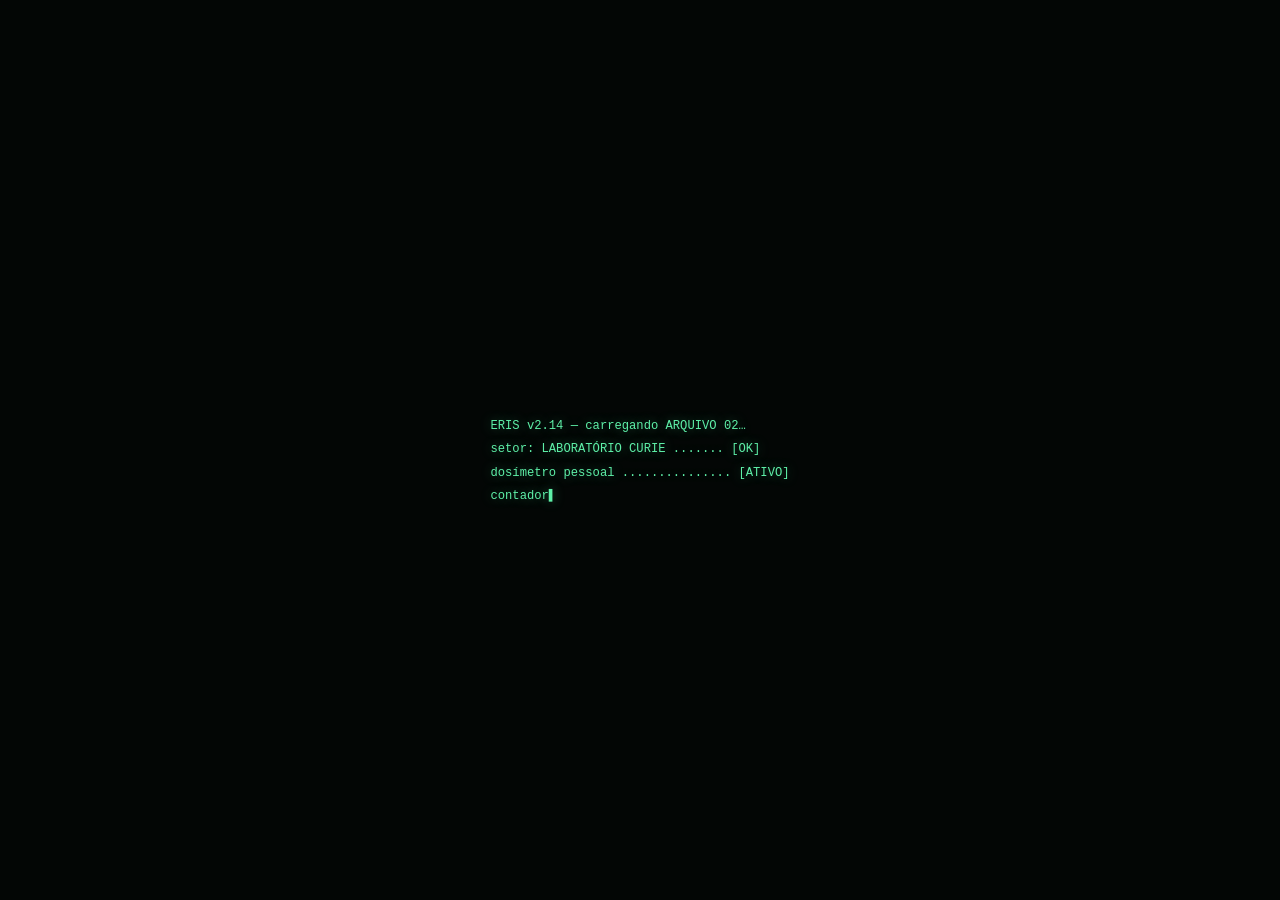
<file: sala2.html>
<!DOCTYPE html>
<html lang="pt-BR">
<head>
<meta charset="UTF-8">
<meta name="viewport" content="width=device-width, initial-scale=1">
<title>ARQUIVO 02 — LABORATÓRIO CURIE</title>
<link rel="stylesheet" href="sala2.css">
</head>
<body>

<!-- ============ BOOT ============ -->
<div class="boot" id="boot">
  <pre id="bootTxt"></pre>
</div>

<!-- ============ HUD ============ -->
<header class="hud">
  <span class="hud-tit">ARQUIVO&nbsp;02 <em>· LAB. CURIE</em></span>

  <div class="geiger" id="geiger">
    <span class="geiger-led"></span>
    <span class="geiger-txt">standby</span>
    <span class="geiger-graf" id="geigerGraf"></span>
  </div>

  <span class="hud-sel" id="hudSel">amostra: —</span>

  <div class="hud-acoes">
    <button id="btnDica" class="hud-btn">DICA <em>+8%</em></button>
    <button id="btnReset" class="hud-btn danger" title="Reiniciar a sala">↺ REINICIAR</button>
  </div>

  <div class="dose-wrap">
    <span class="dose-rot">DOSE ACUMULADA</span>
    <div class="dose-barra">
      <div class="dose-fill" id="doseFill"></div>
      <span class="dose-marca" style="left:45%"></span>
      <span class="dose-marca" style="left:75%"></span>
    </div>
    <span class="dose-txt" id="doseTxt">0%</span>
  </div>
</header>

<!-- ============ CENA ============ -->
<main class="cena" id="cena">
  <div class="cena-piso"></div>
  <div class="cena-parede"></div>
  <div class="poeira" id="poeira"></div>

  <!-- BANCADA -->
  <button class="hotspot" style="--x:20%;--y:64%" data-est="bancada">
    <span class="obj obj-bancada">
      <i class="frasco-mini f1"></i><i class="frasco-mini f2"></i><i class="frasco-mini f3"></i>
      <span class="obj-tampo"></span>
    </span>
    <span class="hs-anel"></span>
    <span class="hs-nome">BANCADA DE AMOSTRAS</span>
  </button>

  <!-- TERMINAL -->
  <button class="hotspot" style="--x:62%;--y:47%" data-est="terminal">
    <span class="obj obj-terminal">
      <span class="obj-tela"><i></i><i></i><i></i></span>
      <span class="obj-base"></span>
    </span>
    <span class="hs-anel"></span>
    <span class="hs-nome">TERMINAL ERIS · GEIGER</span>
  </button>

  <!-- ARMÁRIO -->
  <button class="hotspot bloqueado" style="--x:86%;--y:62%" data-est="armario" id="hsArmario">
    <span class="obj obj-armario">
      <span class="obj-gaveta"></span><span class="obj-gaveta"></span><span class="obj-gaveta"></span>
      <span class="obj-trava" id="objTrava">🔒</span>
    </span>
    <span class="hs-anel"></span>
    <span class="hs-nome" id="nomeArmario">ARMÁRIO DE BLINDAGEM</span>
  </button>

  <!-- MURAL -->
  <button class="hotspot" style="--x:42%;--y:23%" data-est="mural">
    <span class="obj obj-mural">
      <span class="folha"></span><span class="folha"></span><span class="folha"></span><span class="folha"></span>
    </span>
    <span class="hs-anel"></span>
    <span class="hs-nome">MURAL DE DADOS</span>
  </button>

  <!-- PORTA -->
  <button class="hotspot" style="--x:8%;--y:33%" data-est="porta">
    <span class="obj obj-porta">
      <span class="obj-painel"><i></i><i></i><i></i><i></i></span>
    </span>
    <span class="hs-anel"></span>
    <span class="hs-nome">PORTA BLINDADA</span>
  </button>
</main>

<!-- ============ MÓDULO ============ -->
<div class="overlay" id="overlay" hidden>
  <section class="modulo">
    <header>
      <h2 id="modTitulo"></h2>
      <button id="modFechar" aria-label="Fechar">✕ ESC</button>
    </header>
    <div id="modCorpo"></div>
  </section>
</div>

<!-- ============ TELA DE FALHA ============ -->
<div class="fim" id="fim" hidden>
  <div class="fim-card" id="fimCard">
    <h2 id="fimTit"></h2>
    <p id="fimTxt"></p>
    <div class="fim-stats" id="fimStats"></div>
    <div class="fim-btns">
      <button class="btn-pri" id="btnReiniciar">↺ REINICIAR A SALA</button>
      <button id="btnProxima" hidden>▸ ARQUIVO 03 · ESTAÇÃO LAMARR</button>
      <button class="btn-sec" id="btnContinuar">CONTINUAR DA DOSE ATUAL</button>
    </div>
  </div>
</div>

<!-- ================= TEMPLATES ================= -->

<template id="tplBancada">
  <p class="mod-texto">
    Cinco amostras. Os rótulos A–E foram trocados; a gravação no vidro indica o elemento.<br>
    A luminescência só é legível com fóton suficiente chegando ao olho — e toda leitura custa dose.
  </p>

  <div class="frascos" id="frascos"></div>

  <div class="painel-ctrl">
    <label class="ctrl">
      <span>DISTÂNCIA DE MANIPULAÇÃO</span>
      <b><output id="outD">40</output> cm</b>
      <input type="range" id="dist" min="10" max="100" step="5" value="40">
      <small>10 cm = risco máximo · 100 cm = leitura fraca</small>
    </label>

    <div class="previa">
      <div><span>dose prevista</span><b id="prevDose">—</b></div>
      <div><span>fluxo visível</span><b id="prevLuz">—</b></div>
    </div>
  </div>

  <p class="mod-texto mod-texto--label">BLINDAGEM INTERPOSTA:</p>
  <div class="blindagens" id="blindagens">
    <button data-b="nenhuma" class="ativo">NENHUMA</button>
    <button data-b="papel" disabled>PAPEL</button>
    <button data-b="aluminio" disabled>ALUMÍNIO</button>
    <button data-b="chumbo" disabled>CHUMBO</button>
  </div>

  <button id="btnLer" class="btn-pri">▸ LER AMOSTRA</button>
  <p class="fb" id="fbLer"></p>
</template>

<template id="tplTerminal">
  <p class="mod-texto">
    Contador Geiger–Müller acoplado. Radiação de fundo desta sala:
    <b class="destaque">18 ± 5 cpm</b>.<br>
    Uma amostra só é ATIVA se exceder o fundo em 3σ (&gt; 33 cpm).
    Contagem única é estatística: repita.
  </p>

  <div class="osciloscopio">
    <div class="osc-grade"></div>
    <div class="osc-limiar"><span>3σ = 33</span></div>
    <div class="osc-barras" id="oscBarras"></div>
    <div class="terminal-tela" id="cpmTela">—</div>
  </div>

  <button id="btnContar" class="btn-pri">▸ CONTAR 5 s <em>(+2% dose)</em></button>

  <table class="tab-log">
    <caption>LOG DE CONTAGENS</caption>
    <thead><tr><th>Amostra</th><th>dist.</th><th>cpm</th><th>Veredito</th></tr></thead>
    <tbody id="logCpm"><tr><td colspan="4" class="vazio">sem registros</td></tr></tbody>
  </table>
</template>

<template id="tplArmario">
  <p class="mod-texto">
    Painel mecânico da gaveta. Dois algarismos.<br>
    <i>"Quantos prótons tem o elemento que Marie batizou em homenagem à sua terra natal?"</i>
  </p>

  <div id="parcialCofre" class="parcial"></div>

  <div class="teclado-wrap">
    <input type="text" id="cofre" maxlength="2" inputmode="numeric" placeholder="00">
    <button id="btnCofre" class="btn-pri">FORÇAR</button>
  </div>

  <div class="vidas" id="vidasCofre"></div>
  <p class="fb" id="fbCofre"></p>
</template>


<template id="tplMural">
  <table>
    <caption>PODER DE PENETRAÇÃO DA RADIAÇÃO</caption>
    <thead><tr><th>Emissão</th><th>Papel</th><th>Alumínio</th><th>Chumbo</th></tr></thead>
    <tbody>
      <tr><td>α (alfa)</td><td class="ok">BARRA</td><td class="ok">BARRA</td><td class="ok">BARRA</td></tr>
      <tr><td>β (beta)</td><td class="erro">passa</td><td class="ok">BARRA</td><td class="ok">BARRA</td></tr>
      <tr><td>γ (gama)</td><td class="erro">passa</td><td class="erro">passa</td><td class="ok">BARRA</td></tr>
    </tbody>
  </table>

  <table>
    <caption>NÚMERO ATÔMICO (Z)</caption>
    <thead><tr><th>Símbolo</th><th>Elemento</th><th>Z</th></tr></thead>
    <tbody>
      <tr><td>Bi</td><td>Bismuto</td><td>83</td></tr>
      <tr><td>Po</td><td>Polônio</td><td>84</td></tr>
      <tr><td>At</td><td>Astato</td><td>85</td></tr>
      <tr><td>Rn</td><td>Radônio</td><td>86</td></tr>
      <tr><td>Ra</td><td>Rádio</td><td>88</td></tr>
    </tbody>
  </table>

  <table>
    <caption>LEI DO INVERSO DO QUADRADO</caption>
    <tbody>
      <tr><th>fórmula</th><td>dose ∝ atividade / distância²</td></tr>
      <tr><th>10 cm</th><td>100% da intensidade de referência</td></tr>
      <tr><th>20 cm</th><td>25%</td></tr>
      <tr><th>40 cm</th><td>6,25%</td></tr>
      <tr><th>80 cm</th><td>1,6%</td></tr>
    </tbody>
  </table>

  <p class="nota">
    Caderno de M. C., margem da p.114:<br>
    "O chumbo protege, mas cega — nada brilha atrás dele."<br><br>
    "Quatro sais ativos. Enfileirados por prótons, do menor ao maior,
    seus algarismos deram o ano em que o mundo soube de nós."
  </p>
</template>

<template id="tplPorta">
  <p class="mod-texto">
    Painel eletromecânico. Quatro algarismos.<br>
    Três falhas consecutivas acionam purga de dados.
  </p>
  <div id="parcial" class="parcial"></div>
  <div class="teclado-wrap">
    <input type="text" id="senha" maxlength="4" inputmode="numeric" placeholder="0000">
    <button id="btnAbrir" class="btn-pri">DESTRAVAR</button>
  </div>
  <div class="vidas" id="vidas"></div>
  <p class="fb" id="fbPorta"></p>
</template>

<script src="sala2.js" defer></script>
</body>
</html>
</file>
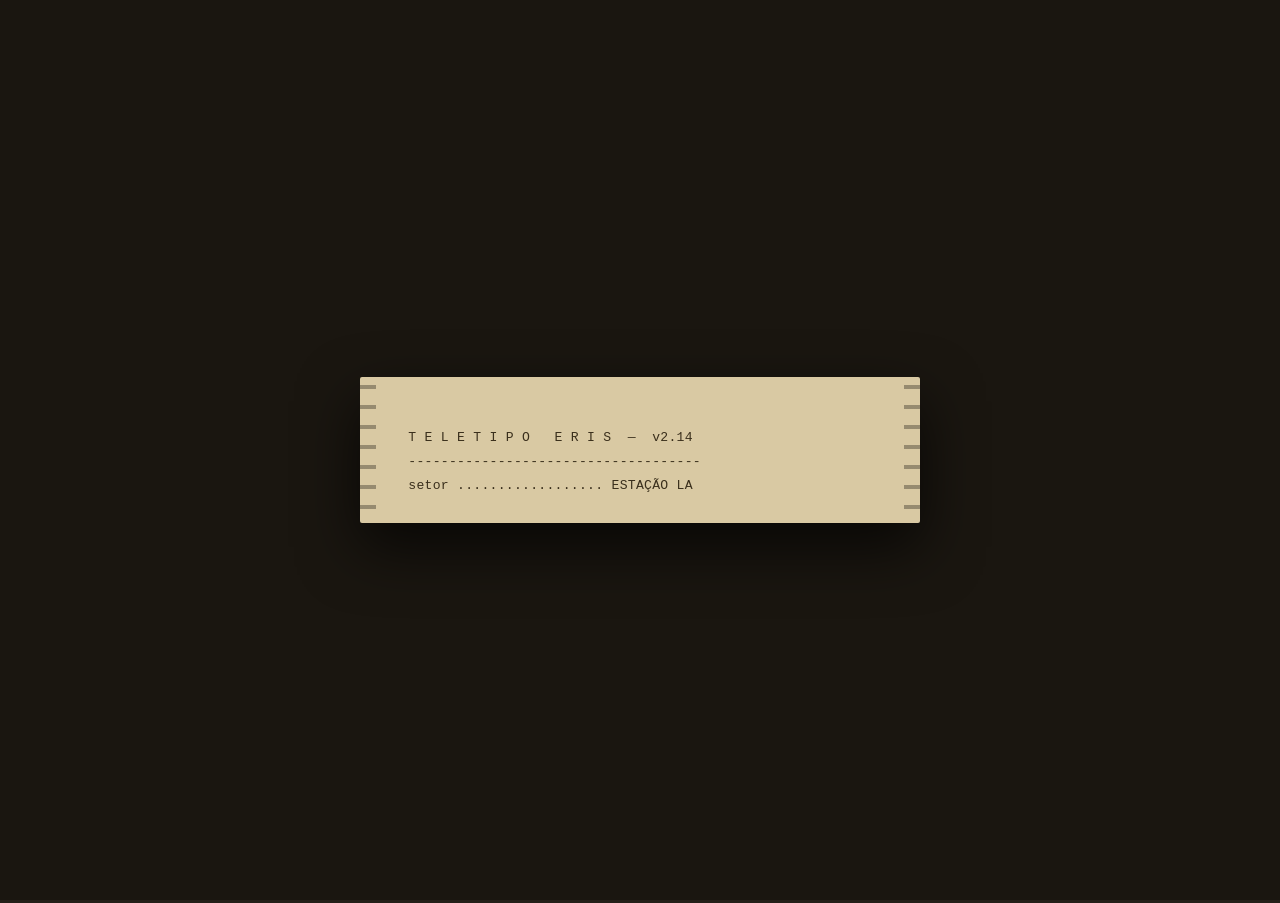
<file: sala3.html>
<!DOCTYPE html>
<html lang="pt-BR">
<head>
<meta charset="UTF-8">
<meta name="viewport" content="width=device-width,initial-scale=1">
<title>ARQUIVO 03 — Estação Lamarr, 1940</title>
<link rel="preconnect" href="https://fonts.googleapis.com">
<link href="https://fonts.googleapis.com/css2?family=Special+Elite&family=Oswald:wght@300;400;500&display=swap" rel="stylesheet">
<link rel="stylesheet" href="sala3.css">
</head>
<body>

<div id="poeira"></div>
<div id="lampada"></div>

<!-- BOOT: folha de teletipo -->
<div id="boot">
  <div class="folha">
    <div class="folha-furos"></div>
    <pre id="bootTxt"></pre>
    <div class="folha-furos"></div>
  </div>
</div>

<!-- ================= BARRA DE BAQUELITE ================= -->
<header id="barra">
  <div class="barra-marca">
    <b>ERIS</b><small>ARQUIVO 03</small>
  </div>

  <div class="medidor">
    <svg viewBox="0 0 120 70" aria-hidden="true">
      <path d="M12 62 A48 48 0 0 1 108 62" fill="none" stroke="#3b2f22" stroke-width="9"/>
      <path d="M12 62 A48 48 0 0 1 61 14" fill="none" stroke="#7c8f5a" stroke-width="9"/>
      <path d="M61 14 A48 48 0 0 1 92 27" fill="none" stroke="#c9a227" stroke-width="9"/>
      <path d="M92 27 A48 48 0 0 1 108 62" fill="none" stroke="#a63c2c" stroke-width="9"/>
      <g id="medNeedle"><line x1="60" y1="62" x2="60" y2="22" stroke="#1a1207" stroke-width="2.4"/></g>
      <circle cx="60" cy="62" r="5" fill="#1a1207"/>
    </svg>
    <div class="medidor-leg">
      <span>INTERCEPTAÇÃO</span>
      <b id="medTxt">0%</b>
    </div>
  </div>

  <div class="vu">
    <div id="vuGraf" class="vu-graf"></div>
    <span id="vuTxt" class="vu-txt">piso de ruído</span>
  </div>

  <div class="etiquetas">
    <span id="chipCanal" class="etq">CANAL · —</span>
    <span id="chipJam" class="etq">JAMMER · ?</span>
    <span id="chipCiclo" class="etq">CICLO · 3</span>
  </div>

  <div class="barra-botoes">
    <button id="btnDica" class="tecla">DICA <small>+12%</small></button>
    <button id="btnReset" class="tecla vermelha">RESET</button>
  </div>
</header>

<!-- ================= A SALA ================= -->
<main id="sala">

  <!-- parede -->
  <div class="parede">
    <div class="janela">
      <div class="janela-vidro"></div>
      <div class="janela-cruz"></div>
      <span class="janela-tapa">BLACKOUT</span>
    </div>

    <button class="equip mural" data-est="mural" aria-label="Mural de sinais">
      <svg viewBox="0 0 120 90">
        <rect x="4" y="4" width="112" height="82" rx="2" fill="#8a6c44"/>
        <rect x="9" y="9" width="102" height="72" fill="#c9b48c"/>
        <g fill="#efe6d2" stroke="#a3906c" stroke-width=".6">
          <rect x="15" y="15" width="34" height="26" transform="rotate(-3 32 28)"/>
          <rect x="57" y="18" width="30" height="22" transform="rotate(4 72 29)"/>
          <rect x="22" y="47" width="40" height="27" transform="rotate(2 42 60)"/>
          <rect x="70" y="46" width="30" height="30" transform="rotate(-5 85 61)"/>
        </g>
        <g fill="#a63c2c"><circle cx="32" cy="16" r="2.2"/><circle cx="72" cy="19" r="2.2"/><circle cx="42" cy="48" r="2.2"/><circle cx="85" cy="47" r="2.2"/></g>
        <g stroke="#5a4a33" stroke-width=".5" fill="none">
          <path d="M20 22h24M20 27h20M20 32h24"/><path d="M62 25h20M62 30h14"/>
          <path d="M28 54h26M28 59h20M28 64h24"/><path d="M76 53h18M76 58h14M76 63h18"/>
        </g>
      </svg>
      <span class="placa">MURAL DE SINAIS</span>
    </button>

    <button class="equip porta" data-est="porta" aria-label="Painel da porta">
      <svg viewBox="0 0 90 150">
        <rect x="2" y="2" width="86" height="146" rx="3" fill="#4a4238"/>
        <rect x="7" y="7" width="76" height="136" fill="#5c5347"/>
        <rect x="14" y="16" width="62" height="46" rx="2" fill="#3c352c"/>
        <rect x="14" y="76" width="62" height="58" rx="2" fill="#3c352c"/>
        <rect x="20" y="24" width="50" height="30" rx="2" fill="#2a251e"/>
        <g fill="#c9a227" opacity=".85">
          <rect x="26" y="30" width="8" height="6"/><rect x="38" y="30" width="8" height="6"/>
          <rect x="50" y="30" width="8" height="6"/><rect x="26" y="42" width="8" height="6"/>
          <rect x="38" y="42" width="8" height="6"/><rect x="50" y="42" width="8" height="6"/>
        </g>
        <circle id="portaLed" cx="66" cy="70" r="4" fill="#a63c2c"/>
        <rect x="70" y="88" width="6" height="20" rx="3" fill="#c9a227"/>
      </svg>
      <span class="placa">PAINEL DA PORTA</span>
    </button>
  </div>

  <!-- bancada -->
  <div class="bancada">
    <div class="bancada-tampo">

      <button class="equip receptor" data-est="receptor" aria-label="Banco de receptores">
        <svg viewBox="0 0 190 120">
          <rect x="4" y="10" width="182" height="106" rx="7" fill="#6b4b2a"/>
          <rect x="10" y="16" width="170" height="94" rx="5" fill="#4a3520"/>
          <rect x="18" y="24" width="86" height="34" rx="3" fill="#e8d9a8"/>
          <g stroke="#7a6338" stroke-width=".8">
            <path d="M24 52v-6M34 52v-9M44 52v-6M54 52v-11M64 52v-6M74 52v-9M84 52v-6M94 52v-9"/>
          </g>
          <line id="dialAgulha" x1="61" y1="26" x2="61" y2="56" stroke="#a63c2c" stroke-width="1.6"/>
          <rect x="18" y="66" width="86" height="8" rx="4" fill="#2c2015"/>
          <circle cx="128" cy="40" r="16" fill="#2c2015"/><circle cx="128" cy="40" r="11" fill="#54402a"/>
          <line x1="128" y1="40" x2="128" y2="30" stroke="#c9a227" stroke-width="2"/>
          <circle cx="163" cy="40" r="12" fill="#2c2015"/><circle cx="163" cy="40" r="8" fill="#54402a"/>
          <g fill="#3a2b1a"><circle cx="124" cy="80" r="7"/><circle cx="144" cy="80" r="7"/><circle cx="164" cy="80" r="7"/></g>
          <g class="valvula"><ellipse cx="40" cy="88" rx="7" ry="12" fill="#ffb445" opacity=".55"/>
          <ellipse cx="66" cy="88" rx="7" ry="12" fill="#ffb445" opacity=".4"/>
          <ellipse cx="92" cy="88" rx="7" ry="12" fill="#ffb445" opacity=".5"/></g>
        </svg>
        <span class="placa">BANCO DE RECEPTORES</span>
      </button>

      <button class="equip osc" data-est="terminal" aria-label="Analisador de espectro">
        <svg viewBox="0 0 130 120">
          <rect x="4" y="14" width="122" height="102" rx="6" fill="#3f4a44"/>
          <rect x="10" y="20" width="110" height="90" rx="4" fill="#2b332e"/>
          <circle cx="52" cy="58" r="32" fill="#101812"/>
          <circle cx="52" cy="58" r="28" fill="#122417"/>
          <path id="oscTraco" d="M26 58q8-16 13 0t13 0 13 0 13 0" fill="none" stroke="#7ef2a1" stroke-width="1.6" opacity=".9"/>
          <g stroke="#2f4a35" stroke-width=".5">
            <path d="M26 58h52M52 32v52M39 40v36M65 40v36"/>
          </g>
          <g fill="#1a201c"><circle cx="102" cy="38" r="9"/><circle cx="102" cy="62" r="9"/><circle cx="102" cy="86" r="9"/></g>
          <g stroke="#c9a227" stroke-width="1.6"><path d="M102 38v-6M102 62v-6M102 86v-6"/></g>
          <rect x="24" y="98" width="56" height="6" rx="3" fill="#1a201c"/>
        </svg>
        <span class="placa">ANALISADOR DE ESPECTRO</span>
      </button>

      <button class="equip gaveta trancado" id="eqCristais" data-est="cristais" aria-label="Gaveta de cristais">
        <svg viewBox="0 0 120 110">
          <rect x="6" y="18" width="108" height="88" rx="4" fill="#7a5730"/>
          <rect x="12" y="24" width="96" height="34" rx="2" fill="#5e421f"/>
          <rect x="12" y="64" width="96" height="34" rx="2" fill="#5e421f"/>
          <rect x="40" y="38" width="40" height="5" rx="2.5" fill="#c9a227"/>
          <rect x="40" y="78" width="40" height="5" rx="2.5" fill="#c9a227"/>
          <g id="cadeado"><circle cx="60" cy="12" r="9" fill="#8a8378"/>
            <path d="M54 12v-4a6 6 0 0 1 12 0v4" fill="none" stroke="#8a8378" stroke-width="2.6"/>
            <rect x="58" y="10" width="4" height="6" fill="#2a251e"/></g>
        </svg>
        <span class="placa">GAVETA DE CRISTAIS</span>
      </button>

    </div>
    <div class="bancada-frente"></div>
  </div>

  <p class="rodape">ESTAÇÃO LAMARR · SETOR DE ESCUTA · 1940 — clique em um equipamento</p>
</main>

<!-- ================= CLOSE-UP (desliza da direita) ================= -->
<aside id="painel" hidden>
  <div class="painel-caixa">
    <header>
      <span class="painel-parafuso"></span>
      <h2 id="painelTit"></h2>
      <button id="painelFechar" aria-label="Fechar">RECUAR ✕</button>
      <span class="painel-parafuso"></span>
    </header>
    <div id="painelCorpo"></div>
  </div>
</aside>

<!-- ================= FIM ================= -->
<div id="fim" hidden>
  <div id="fimCard" class="fim-card">
    <div class="fim-selo">ERIS</div>
    <h2 id="fimTit"></h2>
    <p id="fimTxt"></p>
    <div id="fimStats" class="fim-stats"></div>
    <div class="fim-btns">
      <button id="btnContinuar" class="tecla">CONTINUAR</button>
      <button id="btnReiniciar" class="tecla">REINICIAR SALA</button>
    </div>
  </div>
</div>

<!-- ================= TEMPLATES ================= -->

<template id="tplReceptor">
  <p class="lead">Nada está catalogado. <b>Varra</b> a faixa às cegas, <b>trave</b> as três
     portadoras pelo calor do sinal e <b>cruze</b> os fragmentos. Trava fria realoca tudo.</p>

  <div class="varredura">
    <div class="calor" id="barraCalor" data-calor="frio">
      <span class="calor-rot" id="calorTxt">FRIO</span>
    </div>

    <div class="dial-linha">
      <input type="range" id="dial" min="500" max="7000" step="10" value="1180">
      <output id="dialTxt">1180 kHz</output>
    </div>

    <div class="dial-escala"><span>500</span><span>3750</span><span>7000</span></div>

    <button id="btnTravar" class="btn-acao">TRAVAR PORTADORA</button>
    <p class="tentativas">TENTATIVAS · <b id="tentTxt">3</b></p>
  </div>

  <div class="ctrl coluna">
    <span class="ctrl-rot">FRAGMENTOS TRAVADOS · arraste para ordenar</span>
    <ul id="fragmentos" class="fragmentos"><li class="vazio">nenhuma portadora travada</li></ul>
  </div>

  <div class="previa">
    <div><span>portadoras</span><b id="prevRisco">0/3</b></div>
    <div><span>SNR travado</span><b id="prevSnr">—</b></div>
    <div><span>sincronismo</span><b id="prevSync">—</b></div>
  </div>

  <button id="btnDecodificar" class="btn-acao">DECODIFICAR</button>
  <div id="fbLer" class="fb"></div>
</template>


<template id="tplTerminal">
  <p class="lead">A varredura custa <b>2%</b> e revela a posição atual do jammer.
     Ele salta de canal a cada 3 ações.</p>
  <div class="crt"><div id="oscBarras" class="crt-barras"></div><span class="crt-grade"></span></div>
  <div id="dbuTela" class="visor">—</div>
  <button id="btnVarrer" class="btn-acao">VARRER CANAL SELECIONADO</button>
  <table class="tab">
    <thead><tr><th>canal</th><th>ganho</th><th>dBu</th><th>estado</th></tr></thead>
    <tbody id="logDbu"><tr><td colspan="4">sem varreduras</td></tr></tbody>
  </table>
</template>

<template id="tplCristais">
  <p class="lead">Trava dupla no rolo perfurado: o <b>número de teclas</b> e a
     <b>ordem dos rolos</b>.</p>
  <div id="parcialCofre" class="parcial"></div>
  <div class="ctrl">
    <label>TECLAS <input id="cofre" maxlength="2" placeholder="??" autocomplete="off"></label>
    <label>ORDEM <input id="cofreOrd" maxlength="4" placeholder="????" autocomplete="off"></label>
  </div>
  <div id="vidasCofre" class="vidas"></div>
  <button id="btnCofre" class="btn-acao">FORÇAR TRAVA</button>
  <div id="fbCofre" class="fb"></div>
</template>

<template id="tplMural">
  <h3>SINCRONISMO EXIGIDO</h3>
  <table class="tab">
    <thead><tr><th>modulação</th><th>taxa de salto</th></tr></thead>
    <tbody>
      <tr><td>AM</td><td>LENTO</td></tr>
      <tr><td>FM</td><td>MÉDIO</td></tr>
      <tr><td>CW</td><td>RÁPIDO</td></tr>
    </tbody>
  </table>

  <h3>LIMIARES</h3>
  <table class="tab">
    <tbody>
      <tr><td>piso de ruído</td><td>18 dBu (σ 5)</td></tr>
      <tr><td>portadora real</td><td>acima de 33 dBu</td></tr>
      <tr><td>SNR mínimo de leitura</td><td>40 dB</td></tr>
      <tr><td>jammer ativo</td><td>acima de 95 dBu</td></tr>
    </tbody>
  </table>

  <h3>NOTAS DE ARQUIVO</h3>
  <ul class="notas">
    <li>Ganho alto reduz a interceptação e o SNR ao mesmo tempo. Cada canal tem seu teto.</li>
    <li>A ordem de leitura do código segue a <b>frequência crescente</b> dos canais ativos.</li>
    <li>Antheil sincronizava os saltos com um rolo de pianola. O instrumento tem um número exato de teclas.</li>
    <li>Canais que nunca deixam o piso de ruído não entram no código.</li>
  </ul>
</template>

<template id="tplPorta">
  <p class="lead">Quatro algarismos, em ordem de frequência crescente.
     <b>Duas tentativas</b> antes da purga.</p>
  <div id="parcial" class="parcial"></div>
  <div id="vidas" class="vidas"></div>
  <div class="ctrl">
    <label>CÓDIGO <input id="senha" maxlength="4" placeholder="————" autocomplete="off"></label>
  </div>
  <button id="btnAbrir" class="btn-acao">DESTRAVAR</button>
  <div id="fbPorta" class="fb"></div>
</template>

<script src="sala3.js"></script>
</body>
</html>
</file>
<file: sala2.css>
/* ============================================================
   ARQUIVO 02 — LABORATÓRIO CURIE
   ============================================================ */
:root{
  --verde:#5ef0a8; --verde-esc:#1d5c3f; --verde-glow:rgba(94,240,168,.4);
  --ambar:#ffc46b; --vermelho:#ff6b6b;
  --fundo:#060a08; --painel:#0c1411; --painel2:#101a16;
  --borda:#1f3a2c; --borda-luz:#2d5a43;
  --texto:#c8e6d6; --apagado:#7f9e8d;
  --mono:'Courier New',ui-monospace,monospace;
}

*{box-sizing:border-box;margin:0;padding:0}

html,body{height:100%}
body{
  background:var(--fundo);color:var(--texto);
  font-family:var(--mono);overflow:hidden;
}
body::after{ /* scanlines + vinheta global */
  content:'';position:fixed;inset:0;z-index:90;pointer-events:none;
  background:
    repeating-linear-gradient(0deg,rgba(0,0,0,.22) 0 1px,transparent 1px 3px),
    radial-gradient(circle at 50% 45%,transparent 40%,rgba(0,0,0,.75));
  mix-blend-mode:multiply;
}
body.flash::before{
  content:'';position:fixed;inset:0;z-index:88;pointer-events:none;
  background:rgba(255,107,107,.16);animation:fade .24s ease-out forwards;
}
@keyframes fade{to{opacity:0}}
body.critico .cena{animation:tremorSala 3s infinite}
@keyframes tremorSala{
  0%,92%,100%{transform:translate(0,0)}
  94%{transform:translate(1px,-1px)}97%{transform:translate(-1px,1px)}
}
body.travado .cena{pointer-events:none;filter:grayscale(.85) brightness(.35)}

/* ============================================================
   BOOT
   ============================================================ */
.boot{
  position:fixed;inset:0;z-index:120;
  display:flex;align-items:center;justify-content:center;
  background:#030605;transition:opacity .6s;
}
.boot.sai{opacity:0}
.boot pre{
  font-family:var(--mono);font-size:.76rem;line-height:1.9;
  color:var(--verde);text-shadow:0 0 12px var(--verde-glow);
  white-space:pre-wrap;max-width:90vw;
}
.boot pre::after{content:'▌';animation:cursor .7s steps(1) infinite}
@keyframes cursor{50%{opacity:0}}

/* ============================================================
   HUD
   ============================================================ */
.hud{
  position:fixed;top:0;left:0;right:0;z-index:60;
  display:flex;align-items:center;gap:16px;flex-wrap:wrap;
  padding:9px 18px;
  background:linear-gradient(180deg,rgba(8,14,11,.98),rgba(8,14,11,.86));
  border-bottom:1px solid var(--borda-luz);
  box-shadow:0 4px 24px rgba(0,0,0,.7);
  font-size:.7rem;letter-spacing:.08em;
}
.hud-tit{color:var(--verde);font-weight:bold;text-shadow:0 0 10px var(--verde-glow)}
.hud-tit em{color:var(--apagado);font-style:normal;font-weight:normal}
.hud-sel{color:var(--apagado);font-size:.66rem}
.hud-acoes{display:flex;gap:8px}

.hud-btn{
  background:linear-gradient(180deg,#132019,#0b120e);
  border:1px solid var(--borda);color:var(--texto);
  font-family:var(--mono);font-size:.64rem;letter-spacing:.09em;
  padding:6px 11px;cursor:pointer;transition:.2s;
}
.hud-btn em{color:var(--ambar);font-style:normal}
.hud-btn:hover{border-color:var(--verde);color:var(--verde);box-shadow:0 0 14px var(--verde-glow)}
.hud-btn.danger:hover{border-color:var(--vermelho);color:var(--vermelho);box-shadow:0 0 14px rgba(255,107,107,.3)}

/* --- geiger --- */
.geiger{display:flex;align-items:center;gap:8px;font-size:.64rem;color:var(--apagado)}
.geiger-led{
  width:8px;height:8px;border-radius:50%;background:#243b30;
  box-shadow:inset 0 0 4px #000;
}
.geiger.ativo .geiger-led{background:var(--verde);box-shadow:0 0 10px var(--verde);animation:blink .6s infinite}
.geiger.alto .geiger-led{background:var(--vermelho);box-shadow:0 0 12px var(--vermelho);animation:blink .18s infinite}
@keyframes blink{50%{opacity:.25}}
.geiger.ativo .geiger-txt{color:var(--verde)}
.geiger.alto .geiger-txt{color:var(--vermelho)}
.geiger-graf{display:flex;align-items:flex-end;gap:2px;height:12px}
.geiger-graf i{
  width:2px;background:var(--verde);opacity:.75;
  animation:pico .5s infinite alternate;
}
.geiger-graf i:nth-child(odd){animation-duration:.3s}
@keyframes pico{from{height:2px}to{height:12px}}

/* --- dose --- */
.dose-wrap{display:flex;align-items:center;gap:9px;margin-left:auto}
.dose-rot{font-size:.58rem;color:var(--apagado);letter-spacing:.14em}
.dose-barra{
  position:relative;width:180px;height:12px;
  background:#080f0c;border:1px solid var(--borda);
  box-shadow:inset 0 0 8px #000;
}
.dose-fill{
  height:100%;width:0;
  background:linear-gradient(90deg,#1d5c3f,var(--verde));
  box-shadow:0 0 12px var(--verde-glow);
  transition:width .45s cubic-bezier(.2,.8,.3,1),background .4s;
}
.dose-fill.med{background:linear-gradient(90deg,#6b4a1a,var(--ambar));box-shadow:0 0 12px rgba(255,196,107,.4)}
.dose-fill.alta{background:linear-gradient(90deg,#6b1f1f,var(--vermelho));animation:pulso .7s infinite}
@keyframes pulso{50%{opacity:.45}}
.dose-marca{position:absolute;top:-2px;bottom:-2px;width:1px;background:rgba(200,230,214,.35)}
.dose-txt{min-width:38px;text-align:right;font-weight:bold}

/* ============================================================
   CENA
   ============================================================ */
.cena{
  position:relative;width:100%;height:100vh;padding-top:52px;
  perspective:900px;
  background:
    radial-gradient(ellipse at 50% 8%,rgba(94,240,168,.09),transparent 55%),
    radial-gradient(circle at 78% 62%,rgba(255,196,107,.05),transparent 45%),
    linear-gradient(170deg,#0c1512 0%,#070c0a 60%,#040706 100%);
}
.cena-parede{
  position:absolute;inset:52px 0 38% 0;
  background:
    repeating-linear-gradient(90deg,transparent 0 78px,rgba(94,240,168,.045) 78px 79px),
    repeating-linear-gradient(0deg,transparent 0 78px,rgba(94,240,168,.03) 78px 79px);
}
.cena-piso{
  position:absolute;left:-10%;right:-10%;bottom:0;height:40%;
  transform:rotateX(64deg);transform-origin:bottom;
  background:
    repeating-linear-gradient(90deg,rgba(94,240,168,.08) 0 1px,transparent 1px 64px),
    repeating-linear-gradient(0deg,rgba(94,240,168,.08) 0 1px,transparent 1px 64px),
    linear-gradient(#0a120f,#050807);
  opacity:.55;
}
/* poeira flutuante */
.poeira{position:absolute;inset:52px 0 0 0;overflow:hidden;pointer-events:none}
.poeira i{
  position:absolute;width:3px;height:3px;border-radius:50%;
  background:var(--verde);opacity:.35;
  box-shadow:0 0 6px var(--verde);
  animation:flutuar linear infinite;
}
@keyframes flutuar{
  0%{transform:translate(0,0) scale(.6);opacity:0}
  10%,80%{opacity:.4}
  100%{transform:translate(28px,-160px) scale(1);opacity:0}
}

/* ============================================================
   HOTSPOTS + OBJETOS
   ============================================================ */
.hotspot{
  position:absolute;left:var(--x);top:var(--y);
  transform:translate(-50%,-50%);
  display:flex;flex-direction:column;align-items:center;gap:7px;
  background:none;border:none;cursor:pointer;z-index:6;
  transition:transform .25s;
}
.hotspot:hover{transform:translate(-50%,-50%) scale(1.06)}
.hs-anel{
  position:relative;width:14px;height:14px;border-radius:50%;
  border:1px solid var(--verde);
}
.hs-anel::before{
  content:'';position:absolute;inset:-8px;border-radius:50%;
  border:1px solid var(--verde);opacity:.3;
  animation:onda 2.4s ease-out infinite;
}
.hs-anel::after{
  content:'';position:absolute;inset:3px;border-radius:50%;
  background:var(--verde);box-shadow:0 0 12px var(--verde);
}
@keyframes onda{0%{transform:scale(.7);opacity:.55}100%{transform:scale(2.2);opacity:0}}
.hs-nome{
  font-size:.58rem;letter-spacing:.15em;color:var(--verde);white-space:nowrap;
  background:rgba(6,10,8,.9);border:1px solid var(--borda);padding:3px 9px;
  transition:.2s;
}
.hotspot:hover .hs-nome{
  border-color:var(--verde);box-shadow:0 0 16px var(--verde-glow);color:#eafff2;
}
.hotspot.visitado .hs-nome{opacity:.5}
.hotspot.bloqueado .hs-anel,.hotspot.bloqueado .hs-nome{border-color:#5a3a3a;color:#c98a8a}
.hotspot.bloqueado .hs-anel::after{background:#c98a8a;box-shadow:0 0 10px #c98a8a}
.hotspot.bloqueado .hs-anel::before{animation:none;border-color:#5a3a3a}

/* --- objetos desenhados em CSS --- */
.obj{position:relative;display:block;filter:drop-shadow(0 8px 18px rgba(0,0,0,.7))}

.obj-bancada{width:150px;height:62px}
.obj-bancada .obj-tampo{
  position:absolute;bottom:0;left:0;right:0;height:16px;
  background:linear-gradient(180deg,#1b2a23,#0d1712);
  border:1px solid var(--borda-luz);
}
.frasco-mini{
  position:absolute;bottom:15px;width:16px;height:32px;
  background:linear-gradient(180deg,rgba(94,240,168,.12),rgba(94,240,168,.42));
  border:1px solid var(--borda-luz);
  box-shadow:0 0 12px var(--verde-glow);
  animation:brilhar 2.6s ease-in-out infinite;
}
.frasco-mini.f1{left:24px}
.frasco-mini.f2{left:64px;height:38px;animation-delay:.7s}
.frasco-mini.f3{left:104px;animation-delay:1.4s}
@keyframes brilhar{50%{box-shadow:0 0 22px var(--verde);filter:brightness(1.35)}}

.obj-terminal{width:104px;height:88px}
.obj-terminal .obj-tela{
  position:absolute;top:0;left:0;right:0;height:64px;
  background:linear-gradient(180deg,#08120e,#050a08);
  border:2px solid #1b2a23;border-radius:4px;
  box-shadow:inset 0 0 26px rgba(94,240,168,.22),0 0 20px var(--verde-glow);
  padding:11px 9px;display:flex;flex-direction:column;gap:6px;justify-content:center;
  overflow:hidden;
}
.obj-terminal .obj-tela i{height:3px;background:var(--verde);opacity:.6;animation:linhas 2s infinite}
.obj-terminal .obj-tela i:nth-child(1){width:70%}
.obj-terminal .obj-tela i:nth-child(2){width:45%;animation-delay:.4s}
.obj-terminal .obj-tela i:nth-child(3){width:85%;animation-delay:.8s}
@keyframes linhas{50%{opacity:.15;transform:translateX(3px)}}
.obj-terminal .obj-base{
  position:absolute;bottom:0;left:28px;right:28px;height:18px;
  background:linear-gradient(180deg,#16241d,#0b120e);border:1px solid var(--borda);
}

.obj-armario{width:80px;height:100px;
  background:linear-gradient(160deg,#1a2620,#0c1310);
  border:1px solid var(--borda-luz);padding:8px;
  display:flex;flex-direction:column;gap:7px;
}
.obj-gaveta{
  flex:1;background:linear-gradient(180deg,#13201a,#0a110d);
  border:1px solid var(--borda);position:relative;
}
.obj-gaveta::after{
  content:'';position:absolute;top:50%;left:50%;translate:-50% -50%;
  width:22px;height:2px;background:var(--borda-luz);
}
.obj-trava{
  position:absolute;right:-8px;top:44%;font-size:.8rem;
  filter:drop-shadow(0 0 6px #c98a8a);
}
.hotspot.aberto .obj-trava{filter:drop-shadow(0 0 8px var(--verde))}
.hotspot.aberto .obj-armario{border-color:var(--verde);box-shadow:0 0 22px var(--verde-glow)}

.obj-mural{
  width:132px;height:74px;background:#0a1310;
  border:1px solid var(--borda-luz);padding:8px;
  display:grid;grid-template-columns:1fr 1fr;gap:7px;
}
.obj-mural .folha{
  background:linear-gradient(150deg,#dfe9e2,#93a89c);opacity:.72;
  box-shadow:0 2px 6px rgba(0,0,0,.6);
}
.obj-mural .folha:nth-child(2){transform:rotate(-3deg)}
.obj-mural .folha:nth-child(3){transform:rotate(2deg)}

.obj-porta{
  width:76px;height:132px;
  background:linear-gradient(100deg,#1c2a23,#0d1512 60%,#16221c);
  border:2px solid var(--borda-luz);border-radius:3px 3px 0 0;
  box-shadow:inset 0 0 30px rgba(0,0,0,.8);
}
.obj-porta::before{ /* faixa de perigo */
  content:'';position:absolute;top:12px;left:0;right:0;height:11px;
  background:repeating-linear-gradient(45deg,var(--ambar) 0 7px,#0d1512 7px 14px);
  opacity:.75;
}
.obj-painel{
  position:absolute;bottom:24px;left:50%;translate:-50% 0;
  display:grid;grid-template-columns:1fr 1fr;gap:4px;
  padding:5px;background:#060b09;border:1px solid var(--borda);
}
.obj-painel i{
  width:9px;height:9px;background:#1d3227;border-radius:1px;
  animation:led 1.6s infinite;
}
.obj-painel i:nth-child(2){animation-delay:.4s}
.obj-painel i:nth-child(3){animation-delay:.8s}
.obj-painel i:nth-child(4){animation-delay:1.2s}
@keyframes led{50%{background:var(--verde);box-shadow:0 0 8px var(--verde)}}

/* ============================================================
   OVERLAY / MÓDULO
   ============================================================ */
.overlay{
  position:fixed;inset:0;z-index:80;padding:22px;
  display:flex;align-items:center;justify-content:center;
  background:rgba(3,6,5,.88);backdrop-filter:blur(4px);
  animation:surge .22s ease-out;
}
.overlay[hidden]{display:none}
@keyframes surge{from{opacity:0}to{opacity:1}}

.modulo{
  width:100%;max-width:730px;max-height:88vh;overflow-y:auto;
  background:linear-gradient(180deg,var(--painel2),var(--painel));
  border:1px solid var(--borda-luz);
  box-shadow:0 0 70px rgba(94,240,168,.14),0 20px 60px rgba(0,0,0,.8);
  animation:sobe .28s cubic-bezier(.2,.8,.3,1);
}
@keyframes sobe{from{transform:translateY(18px) scale(.98);opacity:0}}
.modulo::-webkit-scrollbar{width:8px}
.modulo::-webkit-scrollbar-thumb{background:var(--borda-luz)}
.modulo>header{
  position:sticky;top:0;z-index:2;
  display:flex;align-items:center;justify-content:space-between;
  padding:13px 16px;
  background:linear-gradient(180deg,#132019,#0d1712);
  border-bottom:1px solid var(--borda-luz);
}
.modulo h2{font-size:.76rem;letter-spacing:.2em;color:var(--verde);text-shadow:0 0 10px var(--verde-glow)}
#modFechar{
  background:none;border:1px solid var(--borda);color:var(--apagado);
  padding:4px 10px;font-family:var(--mono);font-size:.6rem;cursor:pointer;transition:.2s;
}
#modFechar:hover{border-color:var(--vermelho);color:var(--vermelho)}
#modCorpo{padding:20px 18px 26px}

.mod-texto{font-size:.72rem;line-height:1.85;color:var(--apagado);margin-bottom:16px}
.mod-texto--label{margin-bottom:9px;color:var(--texto);letter-spacing:.1em}
.destaque{color:var(--ambar)}

/* ============================================================
   FRASCOS
   ============================================================ */
.frascos{display:flex;gap:13px;flex-wrap:wrap;margin-bottom:20px}
.frasco{
  position:relative;width:78px;height:112px;overflow:hidden;
  display:flex;flex-direction:column;align-items:center;justify-content:flex-end;
  padding-bottom:9px;cursor:pointer;transition:.25s;
  background:linear-gradient(180deg,#101c17,#070f0c);
  border:1px solid var(--borda);border-radius:3px 3px 6px 6px;
  box-shadow:inset 0 0 18px rgba(0,0,0,.7);
}
.frasco::before{ /* gargalo */
  content:'';position:absolute;top:-1px;left:50%;translate:-50% 0;
  width:26px;height:9px;background:#1a2a22;border:1px solid var(--borda-luz);
}
.frasco:hover{border-color:var(--verde);box-shadow:0 0 22px var(--verde-glow)}
.frasco.sel{border-color:var(--ambar);box-shadow:0 0 26px rgba(255,196,107,.35)}
.frasco.lido{opacity:.55}
.frasco .brilho{
  position:absolute;left:6px;top:16px;width:6px;bottom:26px;
  background:linear-gradient(180deg,rgba(255,255,255,.16),transparent);
}
.frasco .liquido{
  position:absolute;bottom:0;left:0;right:0;height:40%;
  background:linear-gradient(180deg,rgba(94,240,168,.3),rgba(94,240,168,.06));
  animation:onda-liq 3.4s ease-in-out infinite;
}
@keyframes onda-liq{50%{height:43%;filter:brightness(1.3)}}
.frasco .rotulo{position:relative;z-index:1;font-size:.92rem;color:var(--texto)}
.frasco .tag{position:absolute;top:14px;font-size:.5rem;letter-spacing:.1em;color:#5a7a68}
.frasco .dig{
  position:absolute;top:36%;font-size:1.6rem;color:var(--verde);
  opacity:0;transition:opacity .6s;text-shadow:0 0 20px var(--verde);
}
.frasco.revelado .dig{opacity:1;animation:surgeDig .6s}
@keyframes surgeDig{from{transform:scale(1.6);filter:blur(4px)}}

/* ============================================================
   CONTROLES
   ============================================================ */
.painel-ctrl{
  display:flex;gap:16px;flex-wrap:wrap;align-items:flex-end;
  padding:14px;margin-bottom:18px;
  background:#0a1210;border:1px solid var(--borda);
}
.ctrl{flex:1;min-width:230px;display:block;font-size:.64rem;letter-spacing:.1em}
.ctrl span{color:var(--apagado)}
.ctrl b{float:right;color:var(--ambar);font-size:.8rem}
.ctrl small{display:block;margin-top:6px;font-size:.55rem;color:#4f6b5c;letter-spacing:0}
input[type=range]{width:100%;margin-top:10px;accent-color:var(--verde);cursor:grab}

.previa{display:flex;gap:14px;font-size:.58rem}
.previa div{
  min-width:86px;padding:8px 10px;text-align:center;
  background:#060c09;border:1px solid var(--borda);
}
.previa span{display:block;color:var(--apagado);letter-spacing:.1em}
.previa b{display:block;margin-top:5px;font-size:.86rem}

.blindagens{display:flex;gap:8px;flex-wrap:wrap;margin-bottom:20px}
.blindagens button{
  background:linear-gradient(180deg,#131f19,#0a110e);
  border:1px solid var(--borda);color:var(--texto);
  font-family:var(--mono);font-size:.6rem;letter-spacing:.11em;
  padding:8px 12px;cursor:pointer;transition:.2s;
}
.blindagens button:hover:not(:disabled){border-color:var(--verde);color:var(--verde)}
.blindagens button.ativo{
  border-color:var(--ambar);color:var(--ambar);
  box-shadow:0 0 16px rgba(255,196,107,.25);
}
.blindagens button:disabled{opacity:.28;cursor:not-allowed}

.btn-pri{
  background:linear-gradient(180deg,#2a7d55,#1a5138);
  border:1px solid var(--verde);color:#eafff2;
  font-family:var(--mono);font-size:.68rem;letter-spacing:.14em;
  padding:11px 22px;cursor:pointer;transition:.2s;
}
.btn-pri em{color:var(--ambar);font-style:normal;font-size:.58rem}
.btn-pri:hover:not(:disabled){
  background:var(--verde);color:#04130b;box-shadow:0 0 24px var(--verde-glow);
}
.btn-pri:disabled{opacity:.45;cursor:wait}
.btn-sec{
  background:none;border:1px solid var(--borda-luz);color:var(--apagado);
  font-family:var(--mono);font-size:.62rem;letter-spacing:.12em;
  padding:11px 18px;cursor:pointer;transition:.2s;
}
.btn-sec:hover{border-color:var(--texto);color:var(--texto)}

.ok{color:var(--verde)}.erro{color:var(--vermelho)}.aviso{color:var(--ambar)}
.fb{font-size:.7rem;line-height:1.75;margin-top:15px;min-height:24px}

.teclado-wrap{display:flex;gap:10px;align-items:stretch;flex-wrap:wrap}
.teclado-wrap input{flex:1;margin:0}

/* ============================================================
   TERMINAL / OSCILOSCÓPIO
   ============================================================ */
.osciloscopio{
  position:relative;height:186px;margin-bottom:16px;overflow:hidden;
  background:#040807;border:1px solid var(--borda-luz);
  box-shadow:inset 0 0 40px rgba(94,240,168,.1);
}
.osc-grade{
  position:absolute;inset:0;
  background:
    repeating-linear-gradient(90deg,rgba(94,240,168,.07) 0 1px,transparent 1px 22px),
    repeating-linear-gradient(0deg,rgba(94,240,168,.07) 0 1px,transparent 1px 22px);
}
.osc-limiar{
  position:absolute;left:0;right:0;bottom:27.5%;
  border-top:1px dashed var(--vermelho);
}
.osc-limiar span{
  position:absolute;right:6px;top:-14px;font-size:.52rem;color:var(--vermelho);
}
.osc-barras{
  position:absolute;left:8px;right:8px;bottom:0;height:100%;
  display:flex;align-items:flex-end;gap:3px;
}
.osc-barras i{
  flex:1;max-width:16px;background:linear-gradient(180deg,var(--apagado),#1b2a23);
  animation:sobeBarra .4s ease-out;
}
.osc-barras i.ativa{background:linear-gradient(180deg,var(--verde),var(--verde-esc));box-shadow:0 0 10px var(--verde-glow)}
@keyframes sobeBarra{from{height:0!important}}
.terminal-tela{
  position:absolute;top:12px;left:12px;
  font-size:1.5rem;letter-spacing:.1em;color:var(--verde);
  text-shadow:0 0 18px var(--verde);
}
.terminal-tela.medindo{color:var(--ambar);text-shadow:0 0 18px var(--ambar);animation:blink .8s infinite}

/* ============================================================
   TABELAS
   ============================================================ */
table{width:100%;border-collapse:collapse;font-size:.66rem;margin-bottom:20px}
.tab-log{margin-top:22px}
caption{
  text-align:left;padding:0 0 9px;
  font-size:.6rem;letter-spacing:.18em;color:var(--ambar);
}
th,td{border:1px solid var(--borda);padding:7px 10px;text-align:left}
th{color:var(--verde);letter-spacing:.08em;background:rgba(94,240,168,.06)}
tbody tr:hover td{background:rgba(94,240,168,.035)}
.vazio{opacity:.45}
.nota{
  font-size:.66rem;line-height:1.85;font-style:italic;color:var(--ambar);
  padding:14px;background:rgba(255,196,107,.05);border-left:2px solid var(--ambar);
}

/* ============================================================
   INPUTS / PORTA
   ============================================================ */
input[type=text]{
  width:100%;padding:13px;margin-bottom:14px;text-align:center;
  background:#040807;border:1px solid var(--borda-luz);color:var(--verde);
  font-family:var(--mono);font-size:1.5rem;letter-spacing:.5em;
  box-shadow:inset 0 0 20px rgba(0,0,0,.7);
}
input[type=text]:focus{outline:none;border-color:var(--verde);box-shadow:0 0 22px var(--verde-glow)}
input[type=text]:disabled{opacity:.4}
.tremer{animation:tremer .3s}
@keyframes tremer{
  0%,100%{transform:translateX(0)}
  25%{transform:translateX(-7px)}75%{transform:translateX(7px)}
}

.parcial{display:flex;gap:10px;flex-wrap:wrap;align-items:center;margin-bottom:18px}
.parcial-rot{width:100%;font-size:.58rem;letter-spacing:.16em;color:var(--apagado)}
.slot{
  width:62px;padding:8px 0;text-align:center;
  background:#060c09;border:1px solid var(--borda);
}
.slot small{display:block;font-size:.5rem;color:#4f6b5c}
.slot b{display:block;margin-top:4px;font-size:1.25rem;color:var(--vermelho)}
.slot.cheio{border-color:var(--verde);box-shadow:0 0 14px var(--verde-glow)}
.slot.cheio b{color:var(--verde);text-shadow:0 0 12px var(--verde)}
.vidas{font-size:.62rem;letter-spacing:.14em;color:var(--apagado);margin-top:6px}
.vidas b{font-size:.9rem;letter-spacing:.2em}

/* ============================================================
   ALERTAS ERIS
   ============================================================ */
.eris{
  position:fixed;top:76px;left:50%;translate:-50% 0;z-index:96;
  max-width:430px;padding:18px 26px;text-align:center;white-space:pre-line;
  background:rgba(18,4,6,.97);border:1px solid var(--vermelho);
  color:#ff9d9d;font-size:.72rem;line-height:1.85;
  box-shadow:0 0 44px rgba(255,107,107,.22);
  animation:desce .3s cubic-bezier(.2,.8,.3,1);
}
@keyframes desce{from{transform:translate(-50%,-16px);opacity:0}}

/* ============================================================
   TELA DE FIM / REINÍCIO
   ============================================================ */
.fim{
  position:fixed;inset:0;z-index:110;padding:22px;
  display:flex;align-items:center;justify-content:center;
  background:rgba(2,4,3,.94);backdrop-filter:blur(6px);
  animation:surge .3s;
}
.fim[hidden]{display:none}
.fim-card{
  width:100%;max-width:520px;padding:34px 30px;text-align:center;
  background:linear-gradient(180deg,#140507,#0a0304);
  border:1px solid var(--vermelho);
  box-shadow:0 0 70px rgba(255,107,107,.22);
  animation:sobe .35s cubic-bezier(.2,.8,.3,1);
}
.fim-card.purga{border-color:var(--ambar);box-shadow:0 0 70px rgba(255,196,107,.2)}
.fim-card.vitoria{
  background:linear-gradient(180deg,#04160d,#020806);
  border-color:var(--verde);box-shadow:0 0 70px var(--verde-glow);
}
.fim-card h2{
  font-size:1.1rem;letter-spacing:.22em;color:var(--vermelho);
  margin-bottom:14px;text-shadow:0 0 20px rgba(255,107,107,.5);
}
.fim-card.purga h2{color:var(--ambar);text-shadow:0 0 20px rgba(255,196,107,.5)}
.fim-card.vitoria h2{color:var(--verde);text-shadow:0 0 22px var(--verde-glow)}
.fim-card p{
  font-size:.72rem;line-height:1.9;color:var(--apagado);
  white-space:pre-line;margin-bottom:22px;
}
.fim-stats{
  display:grid;grid-template-columns:repeat(auto-fit,minmax(94px,1fr));gap:10px;
  margin-bottom:26px;
}
.fim-stats div{padding:10px 6px;background:rgba(255,255,255,.03);border:1px solid rgba(255,255,255,.08)}
.fim-stats span{display:block;font-size:.52rem;letter-spacing:.12em;color:var(--apagado)}
.fim-stats b{display:block;margin-top:5px;font-size:1rem;color:var(--texto)}
.fim-btns{display:flex;gap:10px;justify-content:center;flex-wrap:wrap}

/* ============================================================
   RESPONSIVO
   ============================================================ */
@media (max-width:760px){
  .hud{font-size:.6rem;gap:10px;padding:8px 12px}
  .dose-wrap{margin-left:0;width:100%}
  .dose-barra{flex:1;width:auto}
  .dose-rot{display:none}
  .cena{padding-top:86px}
  .obj-bancada{width:104px}
  .frasco-mini.f3{display:none}
  .obj-terminal{width:76px;height:66px}
  .obj-terminal .obj-tela{height:48px}
  .obj-armario{width:58px;height:74px}
  .obj-mural{width:96px;height:56px}
  .obj-porta{width:56px;height:98px}
  .hs-nome{font-size:.5rem;padding:2px 6px}
  .frasco{width:62px;height:94px}
  .osciloscopio{height:150px}
  .terminal-tela{font-size:1.15rem}
  input[type=text]{font-size:1.1rem;letter-spacing:.3em}
}
@media (prefers-reduced-motion:reduce){
  *,*::before,*::after{animation:none!important;transition:none!important}
}

#btnProxima{
  background:linear-gradient(180deg,#2a7d55,#1a5138);
  border:1px solid var(--verde);
  color:#eafff2;
  font-family:var(--mono);
  font-size:.62rem;
  letter-spacing:.12em;
  padding:11px 18px;
  cursor:pointer;
  transition:.2s;
}
#btnProxima:hover{
  background:var(--verde);
  color:#04130b;
  box-shadow:0 0 24px var(--verde-glow);
}
</file>
<file: sala3.css>
:root{
  --madeira:#4a3520; --madeira2:#6b4b2a; --parede:#4d4635; --parede2:#3a3428;
  --baquelite:#2a251e; --creme:#e8d9a8; --papel:#d9c9a3;
  --latao:#c9a227; --amb:#ffb445; --verde:#7ef2a1;
  --txt:#e5dcc4; --dim:#9b8d6e; --ok:#7c9a4a; --aviso:#c9a227; --erro:#a63c2c;
  --tit:"Oswald",Impact,sans-serif; --maq:"Special Elite",Georgia,serif;
}
*{box-sizing:border-box;margin:0;padding:0}
[hidden]{display:none!important}

body{
  font-family:var(--maq);color:var(--txt);min-height:100vh;overflow-x:hidden;
  background:#241f18;
}

/* poeira + lâmpada balançando */
#poeira{position:fixed;inset:0;pointer-events:none;z-index:3}
#poeira i{position:absolute;width:3px;height:3px;border-radius:50%;
  background:#ffe9b8;opacity:.18;animation:vaga linear infinite}
@keyframes vaga{
  0%{transform:translate(0,0)}50%{transform:translate(14px,-40px)}
  100%{transform:translate(-8px,-90px);opacity:0}
}
#lampada{position:fixed;top:0;left:50%;width:520px;height:420px;margin-left:-260px;
  pointer-events:none;z-index:2;
  background:radial-gradient(ellipse at 50% 0%,rgba(255,180,69,.16),transparent 68%);
  animation:balanco 7s ease-in-out infinite}
@keyframes balanco{0%,100%{transform:translateX(-18px)}50%{transform:translateX(18px)}}

/* ---------- BOOT: folha de teletipo ---------- */
#boot{position:fixed;inset:0;z-index:200;background:#1a1610;
  display:flex;align-items:center;justify-content:center;padding:1rem}
#boot.sai{opacity:0;transition:opacity .8s}
.folha{display:flex;background:var(--papel);border-radius:2px;max-width:560px;width:100%;
  box-shadow:0 24px 60px rgba(0,0,0,.7)}
.folha-furos{width:16px;flex:none;background:
  repeating-linear-gradient(180deg,transparent 0 8px,#1a1610 8px 12px,transparent 12px 20px);
  opacity:.35}
#bootTxt{flex:1;padding:1.6rem 1rem;color:#3a2f1c;font-size:.82rem;line-height:1.8;
  white-space:pre-wrap;letter-spacing:.02em}

/* ---------- BARRA DE BAQUELITE ---------- */
#barra{
  position:sticky;top:0;z-index:40;display:flex;align-items:center;gap:1.4rem;
  flex-wrap:wrap;padding:.5rem 1.2rem;
  background:linear-gradient(#373026,#221d17);
  border-bottom:3px solid #14100c;
  box-shadow:0 6px 18px rgba(0,0,0,.5)
}
.barra-marca{display:flex;flex-direction:column;line-height:1}
.barra-marca b{font-family:var(--tit);font-size:1.15rem;letter-spacing:.22em;color:var(--latao)}
.barra-marca small{font-size:.52rem;letter-spacing:.24em;color:var(--dim)}

.medidor{display:flex;align-items:center;gap:.6rem}
.medidor svg{width:98px;height:58px;background:var(--creme);border-radius:4px;
  border:2px solid #14100c;padding:2px}
#medNeedle{transform-box:fill-box;transform-origin:60px 62px;transition:transform .5s ease-out}
.medidor-leg{display:flex;flex-direction:column;gap:.15rem}
.medidor-leg span{font-family:var(--tit);font-size:.52rem;letter-spacing:.18em;color:var(--dim)}
.medidor-leg b{font-family:var(--tit);font-size:1.1rem;color:var(--txt)}
.medidor-leg b.aviso{color:var(--aviso)}
.medidor-leg b.erro{color:#e0654f}

.vu{display:flex;flex-direction:column;gap:.25rem;padding:.3rem .6rem;
  background:#14100c;border:1px solid #443a2c;border-radius:3px}
.vu-graf{display:flex;gap:2px;align-items:flex-end;height:18px}
.vu-graf i{width:4px;height:100%;background:var(--verde);opacity:.75;border-radius:1px}
.vu.alto .vu-graf i{background:#e0654f}
.vu-txt{font-size:.55rem;letter-spacing:.1em;color:var(--dim)}

.etiquetas{display:flex;gap:.4rem;flex-wrap:wrap}
.etq{font-family:var(--tit);font-size:.56rem;letter-spacing:.14em;padding:.25rem .5rem;
  background:var(--papel);color:#3a2f1c;border-radius:2px;transform:rotate(-.6deg)}

.barra-botoes{display:flex;gap:.5rem;margin-left:auto}
.tecla{
  font-family:var(--tit);font-size:.62rem;letter-spacing:.14em;color:#2a251e;
  background:linear-gradient(#e3d3a6,#bda878);border:none;border-bottom:3px solid #7a6a44;
  padding:.45rem .8rem;border-radius:3px;cursor:pointer;transition:.12s
}
.tecla:hover{background:linear-gradient(#f2e4bb,#cdb886)}
.tecla:active{transform:translateY(2px);border-bottom-width:1px}
.tecla small{opacity:.6;font-size:.85em}
.tecla.vermelha{background:linear-gradient(#c05a45,#8f3728);color:#f6e6d8;border-bottom-color:#5c2318}
.tecla.vermelha:hover{background:linear-gradient(#d06b55,#a04333)}

/* ===== LAYOUT DA SALA ===== */
#sala{
  position:relative;z-index:1;max-width:1120px;margin:0 auto;padding:0 1rem;
  min-height:calc(100vh - 74px);
  display:flex;flex-direction:column;
}

/* ===== PAREDE ===== */
.parede{
  position:relative;
  flex:1;min-height:280px;
  padding:2rem 1.4rem;
  background:
    linear-gradient(rgba(0,0,0,.35),transparent 40%),
    repeating-linear-gradient(90deg,var(--parede) 0 26px,var(--parede2) 26px 28px);
  border-bottom:10px solid #2a2419;
  display:flex;align-items:center;justify-content:space-around;gap:2rem;flex-wrap:wrap;
}

/* ===== JANELA (agora no fluxo) ===== */
.janela{
  position:relative;top:auto;left:auto;transform:none;
  width:170px;height:118px;margin-bottom:1.4rem;
  background:#191d22;border:7px solid #6b5a3c;border-radius:2px;
}
.janela-vidro{position:absolute;inset:0;background:linear-gradient(160deg,#2c3540,#12161b)}
.janela-cruz{position:absolute;inset:0;
  background:linear-gradient(#6b5a3c,#6b5a3c) center/100% 5px no-repeat,
             linear-gradient(#6b5a3c,#6b5a3c) center/5px 100% no-repeat}
.janela-tapa{position:absolute;bottom:-1.1rem;left:0;right:0;text-align:center;
  font-family:var(--tit);font-size:.5rem;letter-spacing:.3em;color:var(--dim)}

/* ===== BANCADA ===== */
.bancada{position:relative}
.bancada-tampo{
  display:flex;align-items:flex-end;justify-content:center;flex-wrap:wrap;
  gap:3rem;
  padding:2rem 1.4rem 1.2rem;
  background:linear-gradient(#7a5730,#4a3520 70%);
  box-shadow:inset 0 8px 20px rgba(0,0,0,.35);
}
.bancada-frente{height:26px;background:linear-gradient(#3a2a17,#241a0e);
  border-top:2px solid #8a6c44;box-shadow:0 14px 26px rgba(0,0,0,.55)}

/* ===== ESCALA DOS EQUIPAMENTOS ===== */
.equip.receptor svg{width:300px}
.equip.osc svg{width:200px}
.equip.gaveta svg{width:176px}
.equip.mural svg{width:230px}
.equip.porta svg{width:132px}

/* ===== RODAPÉ ===== */
.rodape{margin:auto 0 1.2rem}

/* equipamentos clicáveis */
.equip{
  background:none;border:none;padding:.4rem;cursor:pointer;position:relative;
  display:flex;flex-direction:column;align-items:center;gap:.5rem;
  filter:drop-shadow(0 10px 14px rgba(0,0,0,.5));transition:transform .2s
}
.equip svg{display:block;height:auto}
.equip.receptor svg{width:250px}
.equip.osc svg{width:172px}
.equip.gaveta svg{width:152px}
.equip.mural svg{width:190px}
.equip.porta svg{width:112px}
.equip:hover{transform:translateY(-6px) scale(1.02)}
.equip:focus-visible{outline:2px dashed var(--latao);outline-offset:6px}

.placa{
  font-family:var(--tit);font-size:.56rem;letter-spacing:.18em;color:#3a2f1c;
  background:var(--latao);padding:.2rem .55rem;border-radius:2px;
  box-shadow:0 2px 0 #8a6f16;opacity:.85;transition:.2s
}
.equip:hover .placa{opacity:1;background:#e8c34a}
.equip.trancado{filter:drop-shadow(0 10px 14px rgba(0,0,0,.5)) saturate(.6) brightness(.8)}
.equip.trancado .placa{background:#8a8378;box-shadow:0 2px 0 #5c574e}
.equip.aberta #cadeado{opacity:0;transition:opacity .5s}
.equip.visitado .placa::after{content:" ·";color:#5c4a10}
.valvula{animation:brilho 3.4s ease-in-out infinite}
@keyframes brilho{0%,100%{opacity:.7}50%{opacity:1}}
#oscTraco{animation:varre 2.6s linear infinite}
@keyframes varre{0%{stroke-dasharray:0 200}100%{stroke-dasharray:200 0}}

.rodape{text-align:center;font-size:.62rem;letter-spacing:.14em;color:var(--dim);
  margin-top:1.6rem}

body.critico .parede{animation:alerta 1.5s infinite}
@keyframes alerta{0%,100%{box-shadow:inset 0 0 0 rgba(166,60,44,0)}
  50%{box-shadow:inset 0 0 120px rgba(166,60,44,.35)}}
body.travado #sala{pointer-events:none;filter:grayscale(.6) blur(1.5px)}
body.flash::after{content:"";position:fixed;inset:0;background:var(--erro);opacity:.18;
  pointer-events:none;z-index:90}

/* ---------- CLOSE-UP LATERAL ---------- */
#painel{
  position:fixed;top:0;right:0;bottom:0;z-index:70;width:min(560px,100%);
  display:flex;animation:entraPainel .35s cubic-bezier(.2,.8,.2,1)
}
@keyframes entraPainel{from{transform:translateX(100%)}}
.painel-caixa{
  flex:1;overflow-y:auto;
  background:linear-gradient(#3a332a,#272219);
  border-left:6px solid var(--madeira2);
  box-shadow:-24px 0 60px rgba(0,0,0,.65)
}
.painel-caixa>header{
  position:sticky;top:0;z-index:2;display:flex;align-items:center;gap:.8rem;
  padding:.9rem 1.1rem;background:linear-gradient(#4a4034,#332c23);
  border-bottom:3px solid #14100c
}
.painel-parafuso{width:9px;height:9px;border-radius:50%;flex:none;
  background:radial-gradient(#cbb98d,#6d5c38);
  box-shadow:inset 0 0 0 1px #2a251e}
.painel-caixa h2{flex:1;font-family:var(--tit);font-size:.82rem;letter-spacing:.2em;
  color:var(--latao);font-weight:500}
#painelFechar{font-family:var(--tit);font-size:.6rem;letter-spacing:.14em;
  background:none;border:1px solid #6d5c38;color:var(--dim);
  padding:.3rem .55rem;border-radius:2px;cursor:pointer}
#painelFechar:hover{border-color:var(--erro);color:#e0654f}
#painelCorpo{padding:1.3rem 1.2rem 2.4rem}

.lead{font-size:.8rem;line-height:1.7;color:var(--dim);margin-bottom:1.2rem;
  border-left:3px solid var(--latao);padding-left:.7rem}
.lead b{color:var(--amb)}
#painelCorpo h3{font-family:var(--tit);font-size:.66rem;letter-spacing:.2em;
  color:var(--latao);margin:1.5rem 0 .6rem;font-weight:400}
#painelCorpo h3:first-child{margin-top:0}

/* canais = botões de cristal */
.canais{display:grid;gap:.6rem;grid-template-columns:repeat(auto-fit,minmax(92px,1fr));
  margin-bottom:1.3rem}
.canal{
  position:relative;aspect-ratio:.9;cursor:pointer;font-family:var(--maq);color:var(--txt);
  background:linear-gradient(#3d3527,#221d15);
  border:2px solid #5c4a2c;border-radius:4px;
  display:flex;flex-direction:column;align-items:center;justify-content:center;gap:.2rem;
  overflow:hidden;transition:.18s;box-shadow:inset 0 2px 0 rgba(255,255,255,.06)
}
.canal:hover{border-color:var(--latao);transform:translateY(-2px)}
.canal.sel{border-color:var(--amb);box-shadow:0 0 0 2px rgba(255,180,69,.3)}
.canal .rotulo{position:absolute;top:.25rem;left:.4rem;font-family:var(--tit);
  font-size:.6rem;letter-spacing:.1em;color:var(--latao)}
.canal .dig{font-family:var(--tit);font-size:1.6rem;color:var(--amb);opacity:0;
  transition:opacity .6s}
.canal.revelado .dig{opacity:1}
.canal .tag{font-size:.55rem;color:var(--dim)}
.canal.lido{border-color:var(--ok)}
.canal.lido::after{content:"✔";position:absolute;top:.2rem;right:.35rem;
  font-size:.58rem;color:var(--ok)}
.canal.jam{border-color:var(--erro);animation:jamPulse 1s infinite}
.canal.jam::before{content:"JAM";position:absolute;bottom:.25rem;font-family:var(--tit);
  font-size:.5rem;letter-spacing:.14em;color:#e0654f}
@keyframes jamPulse{50%{box-shadow:0 0 0 2px rgba(166,60,44,.5)}}
.canal .onda{position:absolute;inset:0;opacity:.5;
  background:repeating-linear-gradient(90deg,transparent 0 4px,rgba(126,242,161,.06) 4px 5px)}

/* controles */
.ctrl{display:flex;flex-wrap:wrap;gap:1rem;align-items:center;margin-bottom:1.1rem}
.ctrl.coluna{flex-direction:column;align-items:flex-start;gap:.5rem}
.ctrl label{display:flex;align-items:center;gap:.6rem;font-family:var(--tit);
  font-size:.6rem;letter-spacing:.16em;color:var(--dim)}
.ctrl-rot{font-family:var(--tit);font-size:.6rem;letter-spacing:.16em;color:var(--dim)}
input[type=range]{accent-color:var(--latao);width:180px}
output{font-family:var(--tit);color:var(--amb);font-size:.95rem;min-width:30px}
.ctrl input:not([type=range]){
  background:var(--creme);border:2px solid #6d5c38;color:#3a2f1c;
  font-family:var(--tit);font-size:1.05rem;letter-spacing:.4em;
  padding:.45rem .6rem;width:118px;text-align:center;border-radius:2px
}
.ctrl input:focus{outline:none;border-color:var(--amb)}

.saltos{display:flex;gap:.4rem;flex-wrap:wrap}
.saltos button{
  font-family:var(--tit);font-size:.6rem;letter-spacing:.14em;color:#2a251e;
  background:linear-gradient(#cbbb90,#a08e62);border:none;border-bottom:3px solid #6d5c38;
  padding:.42rem .8rem;border-radius:3px;cursor:pointer;transition:.12s
}
.saltos button:hover:not(:disabled){background:linear-gradient(#e0cfa0,#b5a06e)}
.saltos button:active:not(:disabled){transform:translateY(2px);border-bottom-width:1px}
.saltos button.ativo{background:linear-gradient(#ffcf7a,#c9a227);border-bottom-color:#8a6f16}
.saltos button:disabled{opacity:.3;cursor:not-allowed}

.previa{display:flex;gap:1.4rem;flex-wrap:wrap;padding:.8rem .9rem;margin-bottom:1.1rem;
  background:#14100c;border:1px solid #443a2c;border-radius:3px}
.previa div{display:flex;flex-direction:column;gap:.2rem}
.previa span{font-family:var(--tit);font-size:.53rem;letter-spacing:.14em;color:var(--dim)}
.previa b{font-family:var(--tit);font-size:.95rem}

.btn-acao{
  width:100%;font-family:var(--tit);font-size:.74rem;letter-spacing:.2em;color:#2a1c0a;
  background:linear-gradient(#ffcf7a,#c9a227);border:none;border-bottom:4px solid #8a6f16;
  padding:.8rem;border-radius:3px;cursor:pointer;transition:.12s
}
.btn-acao:hover:not(:disabled){background:linear-gradient(#ffdd9a,#dcb32c)}
.btn-acao:active:not(:disabled){transform:translateY(3px);border-bottom-width:1px}
.btn-acao:disabled{opacity:.45;cursor:wait}

.fb{font-size:.76rem;line-height:1.7;margin-top:1rem;min-height:1.2rem}
.fb.ok,.ok{color:#a7c46a}.fb.aviso,.aviso{color:var(--aviso)}.fb.erro,.erro{color:#e0654f}

/* CRT verde */
.crt{position:relative;height:96px;padding:.5rem;margin-bottom:.9rem;
  background:radial-gradient(ellipse at 50% 50%,#16301d,#0a1410);
  border:3px solid #3f4a44;border-radius:14px;overflow:hidden}
.crt-barras{display:flex;gap:2px;align-items:flex-end;height:100%;position:relative;z-index:1}
.crt-barras i{flex:1;background:#3a5c42;min-height:3px;transition:height .3s;border-radius:1px}
.crt-barras i.ativa{background:var(--verde);box-shadow:0 0 6px rgba(126,242,161,.6)}
.crt-barras i.jam{background:#e0654f;box-shadow:0 0 6px rgba(224,101,79,.6)}
.crt-grade{position:absolute;inset:0;pointer-events:none;
  background:repeating-linear-gradient(0deg,rgba(0,0,0,.25) 0 2px,transparent 2px 4px)}
.visor{background:var(--creme);border:2px solid #6d5c38;border-radius:2px;
  padding:.7rem;text-align:center;font-family:var(--tit);font-size:1.15rem;
  letter-spacing:.16em;color:#3a2f1c;margin-bottom:1rem}
.visor.medindo{color:#8f3728}

/* tabelas e notas em papel */
.tab{width:100%;border-collapse:collapse;font-size:.72rem;margin-bottom:1.1rem;
  background:var(--papel);color:#3a2f1c;border-radius:2px;overflow:hidden}
.tab th,.tab td{padding:.45rem .65rem;border-bottom:1px solid #b8a67e;text-align:left}
.tab th{font-family:var(--tit);font-size:.58rem;letter-spacing:.14em;
  background:#c2ae82;font-weight:400}
.tab td.erro{color:#8f3728}.tab td.ok{color:#4e6b2a}
.notas{font-size:.76rem;line-height:1.8;padding:.9rem 1rem .9rem 2rem;color:#3a2f1c;
  background:var(--papel);border-radius:2px}
.notas b{color:#8a6f16}

/* parciais */
.parcial{display:flex;gap:.5rem;flex-wrap:wrap;align-items:flex-end;margin-bottom:1.1rem}
.parcial-rot{width:100%;font-family:var(--tit);font-size:.55rem;letter-spacing:.18em;
  color:var(--dim);margin-bottom:.2rem}
.slot{display:flex;flex-direction:column;align-items:center;gap:.15rem;min-width:70px;
  padding:.45rem .6rem;background:#14100c;border:1px dashed #5c4a2c;border-radius:3px}
.slot small{font-size:.5rem;color:var(--dim)}
.slot b{font-family:var(--tit);font-size:1.25rem;color:#5c4a2c}
.slot.cheio{border-style:solid;border-color:var(--ok)}
.slot.cheio b{color:var(--amb)}
.vidas{font-family:var(--tit);font-size:.6rem;letter-spacing:.14em;color:var(--dim);
  margin-bottom:1rem}

/* ERIS: nota datilografada */
.eris{
  position:fixed;bottom:1.2rem;left:1.2rem;z-index:120;max-width:300px;
  background:var(--papel);color:#3a2f1c;padding:.9rem 1rem;font-size:.74rem;
  line-height:1.6;white-space:pre-wrap;transform:rotate(-1.2deg);
  box-shadow:0 10px 26px rgba(0,0,0,.6);animation:entraNota .3s
}
.eris::before{content:"";position:absolute;top:-6px;left:50%;margin-left:-14px;
  width:28px;height:12px;background:rgba(201,162,39,.7);transform:rotate(-3deg)}
@keyframes entraNota{from{transform:translateY(20px) rotate(-1.2deg);opacity:0}}

/* FIM */
#fim{position:fixed;inset:0;z-index:150;background:rgba(20,16,12,.93);
  display:flex;align-items:center;justify-content:center;padding:1.2rem}
.fim-card{position:relative;width:min(470px,100%);padding:2rem 1.6rem 1.6rem;
  text-align:center;background:var(--papel);color:#3a2f1c;
  border-top:6px solid var(--erro);box-shadow:0 24px 60px rgba(0,0,0,.7)}
.fim-card.vitoria{border-top-color:#4e6b2a}
.fim-card.purga{border-top-color:var(--latao)}
.fim-selo{position:absolute;top:-18px;left:50%;margin-left:-26px;width:52px;height:52px;
  border-radius:50%;background:var(--erro);color:#f6e6d8;font-family:var(--tit);
  font-size:.66rem;letter-spacing:.1em;display:flex;align-items:center;justify-content:center;
  transform:rotate(-8deg)}
.fim-card.vitoria .fim-selo{background:#4e6b2a}
.fim-card.purga .fim-selo{background:var(--latao);color:#2a1c0a}
.fim-card h2{font-family:var(--tit);font-size:1.05rem;letter-spacing:.16em;
  margin:.6rem 0 .8rem;font-weight:500}
.fim-card p{font-size:.78rem;line-height:1.8;white-space:pre-line;color:#4d4030}
.fim-stats{display:grid;grid-template-columns:1fr 1fr;gap:.5rem;margin:1.4rem 0}
.fim-stats div{background:#c2ae82;padding:.55rem;border-radius:2px}
.fim-stats span{display:block;font-family:var(--tit);font-size:.52rem;
  letter-spacing:.14em;color:#5c4a2c}
.fim-stats b{font-family:var(--tit);font-size:1rem;color:#3a2f1c}
.fim-btns{display:flex;gap:.6rem;justify-content:center;flex-wrap:wrap}

.tremer{animation:tremer .35s}
@keyframes tremer{0%,100%{transform:translateX(0)}25%{transform:translateX(-6px)}
  75%{transform:translateX(6px)}}

@media(max-width:760px){
  .parede{gap:1.2rem;padding-bottom:2.4rem}
  .janela{display:none}
  .bancada-tampo{gap:1.4rem}
  .equip.receptor svg{width:200px}
}
@media(max-width:600px){
  #barra{gap:.8rem}
  .vu,.etiquetas{order:5}
  .fim-stats{grid-template-columns:1fr}
  #painel{width:100%}
}

:root{
  --madeira:#4a3520; --madeira2:#6b4b2a; --parede:#4d4635; --parede2:#3a3428;
  --baquelite:#2a251e; --creme:#e8d9a8; --papel:#d9c9a3;
  --latao:#c9a227; --amb:#ffb445; --verde:#7ef2a1;
  --txt:#e5dcc4; --dim:#9b8d6e; --ok:#7c9a4a; --aviso:#c9a227; --erro:#a63c2c;
  --tit:"Oswald",Impact,sans-serif; --maq:"Special Elite",Georgia,serif;
}
*{box-sizing:border-box;margin:0;padding:0}
[hidden]{display:none!important}

body{
  font-family:var(--maq);color:var(--txt);min-height:100vh;overflow-x:hidden;
  background:#241f18;
}

/* poeira + lâmpada balançando */
#poeira{position:fixed;inset:0;pointer-events:none;z-index:3}
#poeira i{position:absolute;width:3px;height:3px;border-radius:50%;
  background:#ffe9b8;opacity:.18;animation:vaga linear infinite}
@keyframes vaga{
  0%{transform:translate(0,0)}50%{transform:translate(14px,-40px)}
  100%{transform:translate(-8px,-90px);opacity:0}
}
#lampada{position:fixed;top:0;left:50%;width:520px;height:420px;margin-left:-260px;
  pointer-events:none;z-index:2;
  background:radial-gradient(ellipse at 50% 0%,rgba(255,180,69,.16),transparent 68%);
  animation:balanco 7s ease-in-out infinite}
@keyframes balanco{0%,100%{transform:translateX(-18px)}50%{transform:translateX(18px)}}

/* ---------- BOOT: folha de teletipo ---------- */
#boot{position:fixed;inset:0;z-index:200;background:#1a1610;
  display:flex;align-items:center;justify-content:center;padding:1rem}
#boot.sai{opacity:0;transition:opacity .8s}
.folha{display:flex;background:var(--papel);border-radius:2px;max-width:560px;width:100%;
  box-shadow:0 24px 60px rgba(0,0,0,.7)}
.folha-furos{width:16px;flex:none;background:
  repeating-linear-gradient(180deg,transparent 0 8px,#1a1610 8px 12px,transparent 12px 20px);
  opacity:.35}
#bootTxt{flex:1;padding:1.6rem 1rem;color:#3a2f1c;font-size:.82rem;line-height:1.8;
  white-space:pre-wrap;letter-spacing:.02em}

/* ---------- BARRA DE BAQUELITE ---------- */
#barra{
  position:sticky;top:0;z-index:40;display:flex;align-items:center;gap:1.4rem;
  flex-wrap:wrap;padding:.5rem 1.2rem;
  background:linear-gradient(#373026,#221d17);
  border-bottom:3px solid #14100c;
  box-shadow:0 6px 18px rgba(0,0,0,.5)
}
.barra-marca{display:flex;flex-direction:column;line-height:1}
.barra-marca b{font-family:var(--tit);font-size:1.15rem;letter-spacing:.22em;color:var(--latao)}
.barra-marca small{font-size:.52rem;letter-spacing:.24em;color:var(--dim)}

.medidor{display:flex;align-items:center;gap:.6rem}
.medidor svg{width:98px;height:58px;background:var(--creme);border-radius:4px;
  border:2px solid #14100c;padding:2px}
#medNeedle{transform-box:fill-box;transform-origin:60px 62px;transition:transform .5s ease-out}
.medidor-leg{display:flex;flex-direction:column;gap:.15rem}
.medidor-leg span{font-family:var(--tit);font-size:.52rem;letter-spacing:.18em;color:var(--dim)}
.medidor-leg b{font-family:var(--tit);font-size:1.1rem;color:var(--txt)}
.medidor-leg b.aviso{color:var(--aviso)}
.medidor-leg b.erro{color:#e0654f}

.vu{display:flex;flex-direction:column;gap:.25rem;padding:.3rem .6rem;
  background:#14100c;border:1px solid #443a2c;border-radius:3px}
.vu-graf{display:flex;gap:2px;align-items:flex-end;height:18px}
.vu-graf i{width:4px;height:100%;background:var(--verde);opacity:.75;border-radius:1px}
.vu.alto .vu-graf i{background:#e0654f}
.vu-txt{font-size:.55rem;letter-spacing:.1em;color:var(--dim)}

.etiquetas{display:flex;gap:.4rem;flex-wrap:wrap}
.etq{font-family:var(--tit);font-size:.56rem;letter-spacing:.14em;padding:.25rem .5rem;
  background:var(--papel);color:#3a2f1c;border-radius:2px;transform:rotate(-.6deg)}

.barra-botoes{display:flex;gap:.5rem;margin-left:auto}
.tecla{
  font-family:var(--tit);font-size:.62rem;letter-spacing:.14em;color:#2a251e;
  background:linear-gradient(#e3d3a6,#bda878);border:none;border-bottom:3px solid #7a6a44;
  padding:.45rem .8rem;border-radius:3px;cursor:pointer;transition:.12s
}
.tecla:hover{background:linear-gradient(#f2e4bb,#cdb886)}
.tecla:active{transform:translateY(2px);border-bottom-width:1px}
.tecla small{opacity:.6;font-size:.85em}
.tecla.vermelha{background:linear-gradient(#c05a45,#8f3728);color:#f6e6d8;border-bottom-color:#5c2318}
.tecla.vermelha:hover{background:linear-gradient(#d06b55,#a04333)}

/* ===== LAYOUT DA SALA ===== */
#sala{
  position:relative;z-index:1;max-width:1120px;margin:0 auto;padding:0 1rem;
  min-height:calc(100vh - 74px);
  display:flex;flex-direction:column;
}

/* ===== PAREDE ===== */
.parede{
  position:relative;
  flex:1;min-height:280px;
  padding:2rem 1.4rem;
  background:
    linear-gradient(rgba(0,0,0,.35),transparent 40%),
    repeating-linear-gradient(90deg,var(--parede) 0 26px,var(--parede2) 26px 28px);
  border-bottom:10px solid #2a2419;
  display:flex;align-items:center;justify-content:space-around;gap:2rem;flex-wrap:wrap;
}

/* ===== JANELA (agora no fluxo) ===== */
.janela{
  position:relative;top:auto;left:auto;transform:none;
  width:170px;height:118px;margin-bottom:1.4rem;
  background:#191d22;border:7px solid #6b5a3c;border-radius:2px;
}
.janela-vidro{position:absolute;inset:0;background:linear-gradient(160deg,#2c3540,#12161b)}
.janela-cruz{position:absolute;inset:0;
  background:linear-gradient(#6b5a3c,#6b5a3c) center/100% 5px no-repeat,
             linear-gradient(#6b5a3c,#6b5a3c) center/5px 100% no-repeat}
.janela-tapa{position:absolute;bottom:-1.1rem;left:0;right:0;text-align:center;
  font-family:var(--tit);font-size:.5rem;letter-spacing:.3em;color:var(--dim)}

/* ===== BANCADA ===== */
.bancada{position:relative}
.bancada-tampo{
  display:flex;align-items:flex-end;justify-content:center;flex-wrap:wrap;
  gap:3rem;
  padding:2rem 1.4rem 1.2rem;
  background:linear-gradient(#7a5730,#4a3520 70%);
  box-shadow:inset 0 8px 20px rgba(0,0,0,.35);
}
.bancada-frente{height:26px;background:linear-gradient(#3a2a17,#241a0e);
  border-top:2px solid #8a6c44;box-shadow:0 14px 26px rgba(0,0,0,.55)}

/* ===== ESCALA DOS EQUIPAMENTOS ===== */
.equip.receptor svg{width:300px}
.equip.osc svg{width:200px}
.equip.gaveta svg{width:176px}
.equip.mural svg{width:230px}
.equip.porta svg{width:132px}

/* ===== RODAPÉ ===== */
.rodape{margin:auto 0 1.2rem}
    
/* equipamentos clicáveis */
.equip{
  background:none;border:none;padding:.4rem;cursor:pointer;position:relative;
  display:flex;flex-direction:column;align-items:center;gap:.5rem;
  filter:drop-shadow(0 10px 14px rgba(0,0,0,.5));transition:transform .2s
}
.equip svg{display:block;height:auto}
.equip.receptor svg{width:250px}
.equip.osc svg{width:172px}
.equip.gaveta svg{width:152px}
.equip.mural svg{width:190px}
.equip.porta svg{width:112px}
.equip:hover{transform:translateY(-6px) scale(1.02)}
.equip:focus-visible{outline:2px dashed var(--latao);outline-offset:6px}

.placa{
  font-family:var(--tit);font-size:.56rem;letter-spacing:.18em;color:#3a2f1c;
  background:var(--latao);padding:.2rem .55rem;border-radius:2px;
  box-shadow:0 2px 0 #8a6f16;opacity:.85;transition:.2s
}
.equip:hover .placa{opacity:1;background:#e8c34a}
.equip.trancado{filter:drop-shadow(0 10px 14px rgba(0,0,0,.5)) saturate(.6) brightness(.8)}
.equip.trancado .placa{background:#8a8378;box-shadow:0 2px 0 #5c574e}
.equip.aberta #cadeado{opacity:0;transition:opacity .5s}
.equip.visitado .placa::after{content:" ·";color:#5c4a10}
.valvula{animation:brilho 3.4s ease-in-out infinite}
@keyframes brilho{0%,100%{opacity:.7}50%{opacity:1}}
#oscTraco{animation:varre 2.6s linear infinite}
@keyframes varre{0%{stroke-dasharray:0 200}100%{stroke-dasharray:200 0}}

.rodape{text-align:center;font-size:.62rem;letter-spacing:.14em;color:var(--dim);
  margin-top:1.6rem}

body.critico .parede{animation:alerta 1.5s infinite}
@keyframes alerta{0%,100%{box-shadow:inset 0 0 0 rgba(166,60,44,0)}
  50%{box-shadow:inset 0 0 120px rgba(166,60,44,.35)}}
body.travado #sala{pointer-events:none;filter:grayscale(.6) blur(1.5px)}
body.flash::after{content:"";position:fixed;inset:0;background:var(--erro);opacity:.18;
  pointer-events:none;z-index:90}

/* ---------- CLOSE-UP LATERAL ---------- */
#painel{
  position:fixed;top:0;right:0;bottom:0;z-index:70;width:min(560px,100%);
  display:flex;animation:entraPainel .35s cubic-bezier(.2,.8,.2,1)
}
@keyframes entraPainel{from{transform:translateX(100%)}}
.painel-caixa{
  flex:1;overflow-y:auto;
  background:linear-gradient(#3a332a,#272219);
  border-left:6px solid var(--madeira2);
  box-shadow:-24px 0 60px rgba(0,0,0,.65)
}
.painel-caixa>header{
  position:sticky;top:0;z-index:2;display:flex;align-items:center;gap:.8rem;
  padding:.9rem 1.1rem;background:linear-gradient(#4a4034,#332c23);
  border-bottom:3px solid #14100c
}
.painel-parafuso{width:9px;height:9px;border-radius:50%;flex:none;
  background:radial-gradient(#cbb98d,#6d5c38);
  box-shadow:inset 0 0 0 1px #2a251e}
.painel-caixa h2{flex:1;font-family:var(--tit);font-size:.82rem;letter-spacing:.2em;
  color:var(--latao);font-weight:500}
#painelFechar{font-family:var(--tit);font-size:.6rem;letter-spacing:.14em;
  background:none;border:1px solid #6d5c38;color:var(--dim);
  padding:.3rem .55rem;border-radius:2px;cursor:pointer}
#painelFechar:hover{border-color:var(--erro);color:#e0654f}
#painelCorpo{padding:1.3rem 1.2rem 2.4rem}

.lead{font-size:.8rem;line-height:1.7;color:var(--dim);margin-bottom:1.2rem;
  border-left:3px solid var(--latao);padding-left:.7rem}
.lead b{color:var(--amb)}
#painelCorpo h3{font-family:var(--tit);font-size:.66rem;letter-spacing:.2em;
  color:var(--latao);margin:1.5rem 0 .6rem;font-weight:400}
#painelCorpo h3:first-child{margin-top:0}

/* canais = botões de cristal */
.canais{display:grid;gap:.6rem;grid-template-columns:repeat(auto-fit,minmax(92px,1fr));
  margin-bottom:1.3rem}
.canal{
  position:relative;aspect-ratio:.9;cursor:pointer;font-family:var(--maq);color:var(--txt);
  background:linear-gradient(#3d3527,#221d15);
  border:2px solid #5c4a2c;border-radius:4px;
  display:flex;flex-direction:column;align-items:center;justify-content:center;gap:.2rem;
  overflow:hidden;transition:.18s;box-shadow:inset 0 2px 0 rgba(255,255,255,.06)
}
.canal:hover{border-color:var(--latao);transform:translateY(-2px)}
.canal.sel{border-color:var(--amb);box-shadow:0 0 0 2px rgba(255,180,69,.3)}
.canal .rotulo{position:absolute;top:.25rem;left:.4rem;font-family:var(--tit);
  font-size:.6rem;letter-spacing:.1em;color:var(--latao)}
.canal .dig{font-family:var(--tit);font-size:1.6rem;color:var(--amb);opacity:0;
  transition:opacity .6s}
.canal.revelado .dig{opacity:1}
.canal .tag{font-size:.55rem;color:var(--dim)}
.canal.lido{border-color:var(--ok)}
.canal.lido::after{content:"✔";position:absolute;top:.2rem;right:.35rem;
  font-size:.58rem;color:var(--ok)}
.canal.jam{border-color:var(--erro);animation:jamPulse 1s infinite}
.canal.jam::before{content:"JAM";position:absolute;bottom:.25rem;font-family:var(--tit);
  font-size:.5rem;letter-spacing:.14em;color:#e0654f}
@keyframes jamPulse{50%{box-shadow:0 0 0 2px rgba(166,60,44,.5)}}
.canal .onda{position:absolute;inset:0;opacity:.5;
  background:repeating-linear-gradient(90deg,transparent 0 4px,rgba(126,242,161,.06) 4px 5px)}

/* controles */
.ctrl{display:flex;flex-wrap:wrap;gap:1rem;align-items:center;margin-bottom:1.1rem}
.ctrl.coluna{flex-direction:column;align-items:flex-start;gap:.5rem}
.ctrl label{display:flex;align-items:center;gap:.6rem;font-family:var(--tit);
  font-size:.6rem;letter-spacing:.16em;color:var(--dim)}
.ctrl-rot{font-family:var(--tit);font-size:.6rem;letter-spacing:.16em;color:var(--dim)}
input[type=range]{accent-color:var(--latao);width:180px}
output{font-family:var(--tit);color:var(--amb);font-size:.95rem;min-width:30px}
.ctrl input:not([type=range]){
  background:var(--creme);border:2px solid #6d5c38;color:#3a2f1c;
  font-family:var(--tit);font-size:1.05rem;letter-spacing:.4em;
  padding:.45rem .6rem;width:118px;text-align:center;border-radius:2px
}
.ctrl input:focus{outline:none;border-color:var(--amb)}

.saltos{display:flex;gap:.4rem;flex-wrap:wrap}
.saltos button{
  font-family:var(--tit);font-size:.6rem;letter-spacing:.14em;color:#2a251e;
  background:linear-gradient(#cbbb90,#a08e62);border:none;border-bottom:3px solid #6d5c38;
  padding:.42rem .8rem;border-radius:3px;cursor:pointer;transition:.12s
}
.saltos button:hover:not(:disabled){background:linear-gradient(#e0cfa0,#b5a06e)}
.saltos button:active:not(:disabled){transform:translateY(2px);border-bottom-width:1px}
.saltos button.ativo{background:linear-gradient(#ffcf7a,#c9a227);border-bottom-color:#8a6f16}
.saltos button:disabled{opacity:.3;cursor:not-allowed}

.previa{display:flex;gap:1.4rem;flex-wrap:wrap;padding:.8rem .9rem;margin-bottom:1.1rem;
  background:#14100c;border:1px solid #443a2c;border-radius:3px}
.previa div{display:flex;flex-direction:column;gap:.2rem}
.previa span{font-family:var(--tit);font-size:.53rem;letter-spacing:.14em;color:var(--dim)}
.previa b{font-family:var(--tit);font-size:.95rem}

.btn-acao{
  width:100%;font-family:var(--tit);font-size:.74rem;letter-spacing:.2em;color:#2a1c0a;
  background:linear-gradient(#ffcf7a,#c9a227);border:none;border-bottom:4px solid #8a6f16;
  padding:.8rem;border-radius:3px;cursor:pointer;transition:.12s
}
.btn-acao:hover:not(:disabled){background:linear-gradient(#ffdd9a,#dcb32c)}
.btn-acao:active:not(:disabled){transform:translateY(3px);border-bottom-width:1px}
.btn-acao:disabled{opacity:.45;cursor:wait}

.fb{font-size:.76rem;line-height:1.7;margin-top:1rem;min-height:1.2rem}
.fb.ok,.ok{color:#a7c46a}.fb.aviso,.aviso{color:var(--aviso)}.fb.erro,.erro{color:#e0654f}

/* CRT verde */
.crt{position:relative;height:96px;padding:.5rem;margin-bottom:.9rem;
  background:radial-gradient(ellipse at 50% 50%,#16301d,#0a1410);
  border:3px solid #3f4a44;border-radius:14px;overflow:hidden}
.crt-barras{display:flex;gap:2px;align-items:flex-end;height:100%;position:relative;z-index:1}
.crt-barras i{flex:1;background:#3a5c42;min-height:3px;transition:height .3s;border-radius:1px}
.crt-barras i.ativa{background:var(--verde);box-shadow:0 0 6px rgba(126,242,161,.6)}
.crt-barras i.jam{background:#e0654f;box-shadow:0 0 6px rgba(224,101,79,.6)}
.crt-grade{position:absolute;inset:0;pointer-events:none;
  background:repeating-linear-gradient(0deg,rgba(0,0,0,.25) 0 2px,transparent 2px 4px)}
.visor{background:var(--creme);border:2px solid #6d5c38;border-radius:2px;
  padding:.7rem;text-align:center;font-family:var(--tit);font-size:1.15rem;
  letter-spacing:.16em;color:#3a2f1c;margin-bottom:1rem}
.visor.medindo{color:#8f3728}

/* tabelas e notas em papel */
.tab{width:100%;border-collapse:collapse;font-size:.72rem;margin-bottom:1.1rem;
  background:var(--papel);color:#3a2f1c;border-radius:2px;overflow:hidden}
.tab th,.tab td{padding:.45rem .65rem;border-bottom:1px solid #b8a67e;text-align:left}
.tab th{font-family:var(--tit);font-size:.58rem;letter-spacing:.14em;
  background:#c2ae82;font-weight:400}
.tab td.erro{color:#8f3728}.tab td.ok{color:#4e6b2a}
.notas{font-size:.76rem;line-height:1.8;padding:.9rem 1rem .9rem 2rem;color:#3a2f1c;
  background:var(--papel);border-radius:2px}
.notas b{color:#8a6f16}

/* parciais */
.parcial{display:flex;gap:.5rem;flex-wrap:wrap;align-items:flex-end;margin-bottom:1.1rem}
.parcial-rot{width:100%;font-family:var(--tit);font-size:.55rem;letter-spacing:.18em;
  color:var(--dim);margin-bottom:.2rem}
.slot{display:flex;flex-direction:column;align-items:center;gap:.15rem;min-width:70px;
  padding:.45rem .6rem;background:#14100c;border:1px dashed #5c4a2c;border-radius:3px}
.slot small{font-size:.5rem;color:var(--dim)}
.slot b{font-family:var(--tit);font-size:1.25rem;color:#5c4a2c}
.slot.cheio{border-style:solid;border-color:var(--ok)}
.slot.cheio b{color:var(--amb)}
.vidas{font-family:var(--tit);font-size:.6rem;letter-spacing:.14em;color:var(--dim);
  margin-bottom:1rem}

/* ERIS: nota datilografada */
.eris{
  position:fixed;bottom:1.2rem;left:1.2rem;z-index:120;max-width:300px;
  background:var(--papel);color:#3a2f1c;padding:.9rem 1rem;font-size:.74rem;
  line-height:1.6;white-space:pre-wrap;transform:rotate(-1.2deg);
  box-shadow:0 10px 26px rgba(0,0,0,.6);animation:entraNota .3s
}
.eris::before{content:"";position:absolute;top:-6px;left:50%;margin-left:-14px;
  width:28px;height:12px;background:rgba(201,162,39,.7);transform:rotate(-3deg)}
@keyframes entraNota{from{transform:translateY(20px) rotate(-1.2deg);opacity:0}}

/* FIM */
#fim{position:fixed;inset:0;z-index:150;background:rgba(20,16,12,.93);
  display:flex;align-items:center;justify-content:center;padding:1.2rem}
.fim-card{position:relative;width:min(470px,100%);padding:2rem 1.6rem 1.6rem;
  text-align:center;background:var(--papel);color:#3a2f1c;
  border-top:6px solid var(--erro);box-shadow:0 24px 60px rgba(0,0,0,.7)}
.fim-card.vitoria{border-top-color:#4e6b2a}
.fim-card.purga{border-top-color:var(--latao)}
.fim-selo{position:absolute;top:-18px;left:50%;margin-left:-26px;width:52px;height:52px;
  border-radius:50%;background:var(--erro);color:#f6e6d8;font-family:var(--tit);
  font-size:.66rem;letter-spacing:.1em;display:flex;align-items:center;justify-content:center;
  transform:rotate(-8deg)}
.fim-card.vitoria .fim-selo{background:#4e6b2a}
.fim-card.purga .fim-selo{background:var(--latao);color:#2a1c0a}
.fim-card h2{font-family:var(--tit);font-size:1.05rem;letter-spacing:.16em;
  margin:.6rem 0 .8rem;font-weight:500}
.fim-card p{font-size:.78rem;line-height:1.8;white-space:pre-line;color:#4d4030}
.fim-stats{display:grid;grid-template-columns:1fr 1fr;gap:.5rem;margin:1.4rem 0}
.fim-stats div{background:#c2ae82;padding:.55rem;border-radius:2px}
.fim-stats span{display:block;font-family:var(--tit);font-size:.52rem;
  letter-spacing:.14em;color:#5c4a2c}
.fim-stats b{font-family:var(--tit);font-size:1rem;color:#3a2f1c}
.fim-btns{display:flex;gap:.6rem;justify-content:center;flex-wrap:wrap}

.tremer{animation:tremer .35s}
@keyframes tremer{0%,100%{transform:translateX(0)}25%{transform:translateX(-6px)}
  75%{transform:translateX(6px)}}

@media(max-width:760px){
  .parede{gap:1.2rem;padding-bottom:2.4rem}
  .janela{display:none}
  .bancada-tampo{gap:1.4rem}
  .equip.receptor svg{width:200px}
}
@media(max-width:600px){
  #barra{gap:.8rem}
  .vu,.etiquetas{order:5}
  .fim-stats{grid-template-columns:1fr}
  #painel{width:100%}
}
</file>
